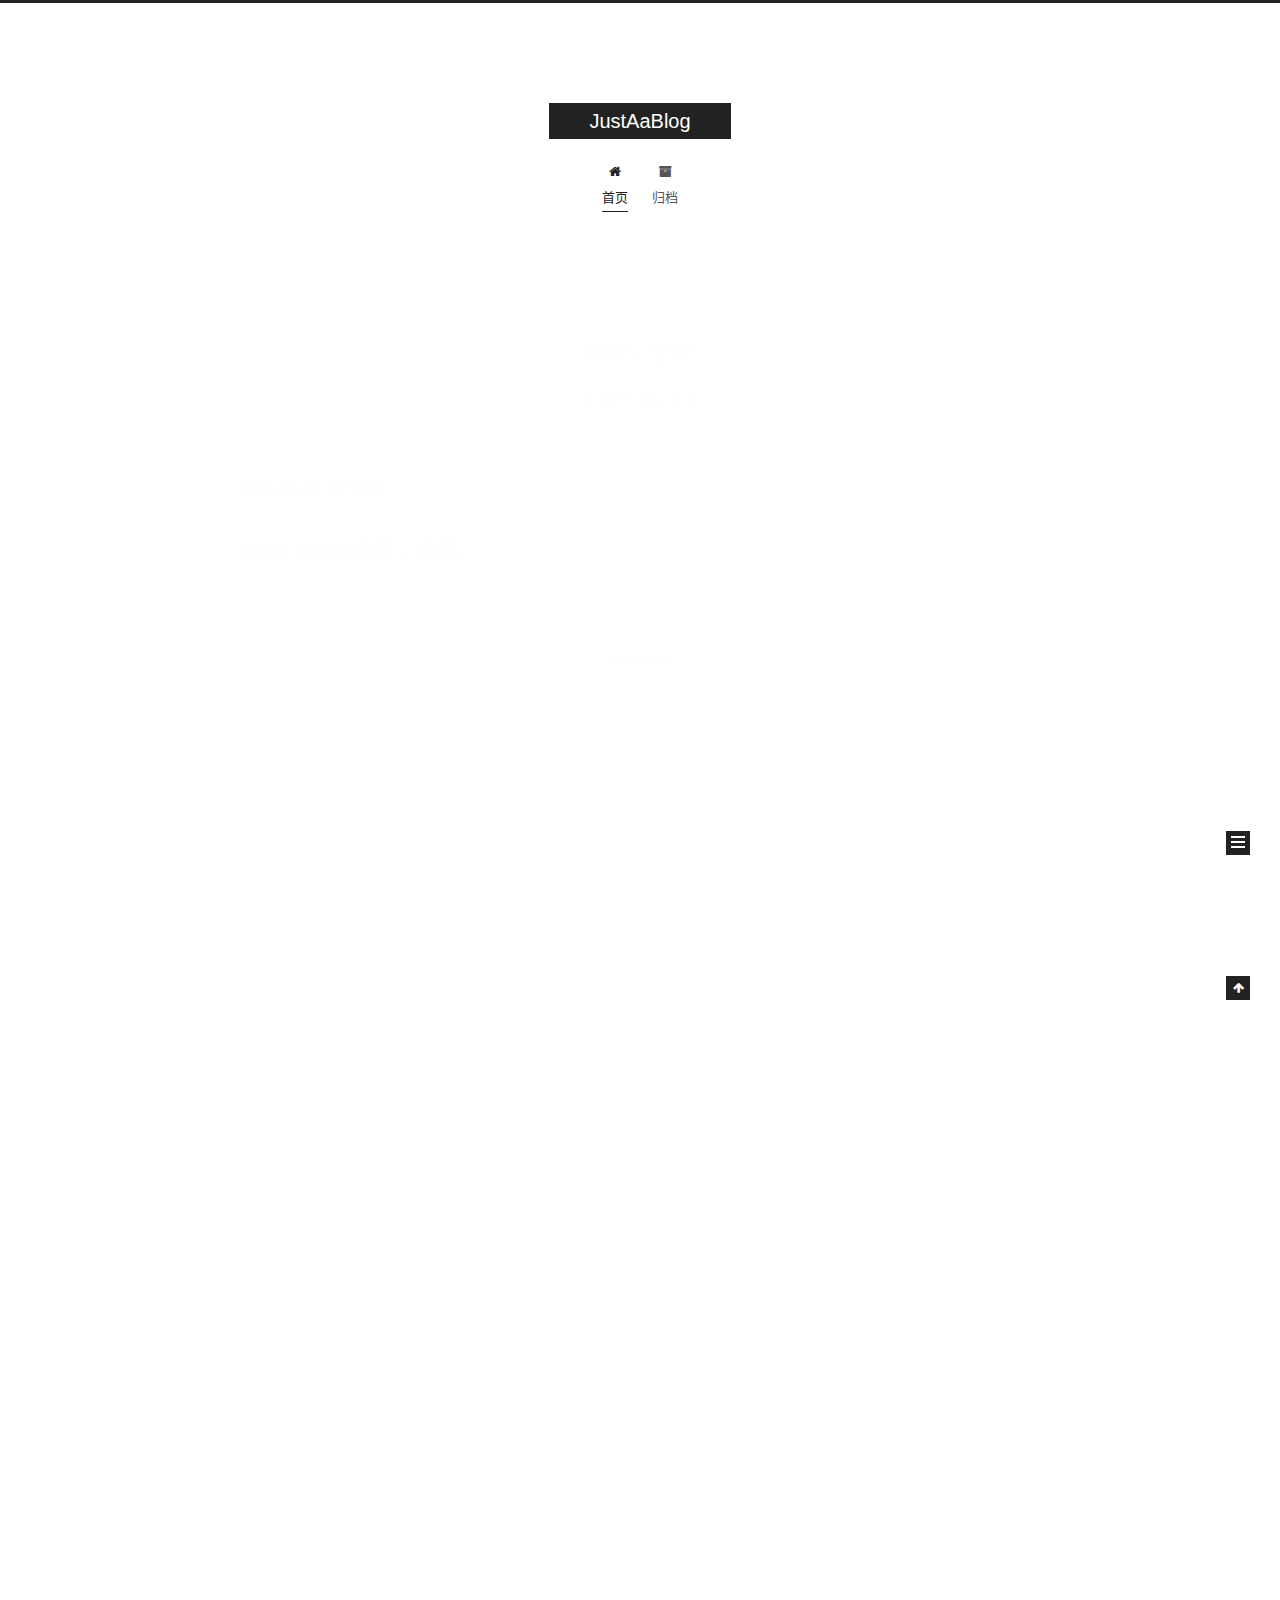
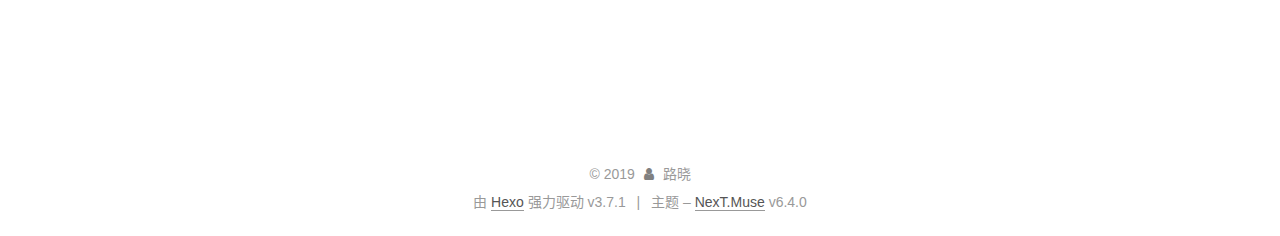
<file: index.html>
<!DOCTYPE html>












  


<html class="theme-next muse use-motion" lang="zh-CN">
<head>
  <meta charset="UTF-8"/>
<meta http-equiv="X-UA-Compatible" content="IE=edge" />
<meta name="viewport" content="width=device-width, initial-scale=1, maximum-scale=2"/>
<meta name="theme-color" content="#222">












<meta http-equiv="Cache-Control" content="no-transform" />
<meta http-equiv="Cache-Control" content="no-siteapp" />






















<link href="/lib/font-awesome/css/font-awesome.min.css?v=4.6.2" rel="stylesheet" type="text/css" />

<link href="/css/main.css?v=6.4.0" rel="stylesheet" type="text/css" />


  <link rel="apple-touch-icon" sizes="180x180" href="/images/apple-touch-icon-next.png?v=6.4.0">


  <link rel="icon" type="image/png" sizes="32x32" href="/images/favicon-32x32-next.png?v=6.4.0">


  <link rel="icon" type="image/png" sizes="16x16" href="/images/favicon-16x16-next.png?v=6.4.0">


  <link rel="mask-icon" href="/images/logo.svg?v=6.4.0" color="#222">









<script type="text/javascript" id="hexo.configurations">
  var NexT = window.NexT || {};
  var CONFIG = {
    root: '/',
    scheme: 'Muse',
    version: '6.4.0',
    sidebar: {"position":"left","display":"post","offset":12,"b2t":false,"scrollpercent":false,"onmobile":false},
    fancybox: false,
    fastclick: false,
    lazyload: false,
    tabs: true,
    motion: {"enable":true,"async":false,"transition":{"post_block":"fadeIn","post_header":"slideDownIn","post_body":"slideDownIn","coll_header":"slideLeftIn","sidebar":"slideUpIn"}},
    algolia: {
      applicationID: '',
      apiKey: '',
      indexName: '',
      hits: {"per_page":10},
      labels: {"input_placeholder":"Search for Posts","hits_empty":"We didn't find any results for the search: ${query}","hits_stats":"${hits} results found in ${time} ms"}
    }
  };
</script>


  




  <meta property="og:type" content="website">
<meta property="og:title" content="JustAaBlog">
<meta property="og:url" content="http://yoursite.com/index.html">
<meta property="og:site_name" content="JustAaBlog">
<meta property="og:locale" content="zh-CN">
<meta name="twitter:card" content="summary">
<meta name="twitter:title" content="JustAaBlog">






  <link rel="canonical" href="http://yoursite.com/"/>



<script type="text/javascript" id="page.configurations">
  CONFIG.page = {
    sidebar: "",
  };
</script>

  <title>JustAaBlog</title>
  









  <noscript>
  <style type="text/css">
    .use-motion .motion-element,
    .use-motion .brand,
    .use-motion .menu-item,
    .sidebar-inner,
    .use-motion .post-block,
    .use-motion .pagination,
    .use-motion .comments,
    .use-motion .post-header,
    .use-motion .post-body,
    .use-motion .collection-title { opacity: initial; }

    .use-motion .logo,
    .use-motion .site-title,
    .use-motion .site-subtitle {
      opacity: initial;
      top: initial;
    }

    .use-motion {
      .logo-line-before i { left: initial; }
      .logo-line-after i { right: initial; }
    }
  </style>
</noscript>

</head>

<body itemscope itemtype="http://schema.org/WebPage" lang="zh-CN">

  
  
    
  

  <div class="container sidebar-position-left 
  page-home">
    <div class="headband"></div>

    <header id="header" class="header" itemscope itemtype="http://schema.org/WPHeader">
      <div class="header-inner"><div class="site-brand-wrapper">
  <div class="site-meta ">
    

    <div class="custom-logo-site-title">
      <a href="/" class="brand" rel="start">
        <span class="logo-line-before"><i></i></span>
        <span class="site-title">JustAaBlog</span>
        <span class="logo-line-after"><i></i></span>
      </a>
    </div>
    
  </div>

  <div class="site-nav-toggle">
    <button aria-label="切换导航栏">
      <span class="btn-bar"></span>
      <span class="btn-bar"></span>
      <span class="btn-bar"></span>
    </button>
  </div>
</div>



<nav class="site-nav">
  
    <ul id="menu" class="menu">
      
        
        
        
          
          <li class="menu-item menu-item-home menu-item-active">
    <a href="/" rel="section">
      <i class="menu-item-icon fa fa-fw fa-home"></i> <br />首页</a>
  </li>
        
        
        
          
          <li class="menu-item menu-item-archives">
    <a href="/archives/" rel="section">
      <i class="menu-item-icon fa fa-fw fa-archive"></i> <br />归档</a>
  </li>

      
      
    </ul>
  

  
    

  

  
</nav>



  



</div>
    </header>

    


    <main id="main" class="main">
      <div class="main-inner">
        <div class="content-wrap">
          
          <div id="content" class="content">
            
  <section id="posts" class="posts-expand">
    
      

  

  
  
  

  

  <article class="post post-type-normal" itemscope itemtype="http://schema.org/Article">
  
  
  
  <div class="post-block">
    <link itemprop="mainEntityOfPage" href="http://yoursite.com/2018/08/25/你好，世界/">

    <span hidden itemprop="author" itemscope itemtype="http://schema.org/Person">
      <meta itemprop="name" content="路晓">
      <meta itemprop="description" content="">
      <meta itemprop="image" content="/images/avatar.gif">
    </span>

    <span hidden itemprop="publisher" itemscope itemtype="http://schema.org/Organization">
      <meta itemprop="name" content="JustAaBlog">
    </span>

    
      <header class="post-header">

        
        
          <h1 class="post-title" itemprop="name headline">
                
                <a class="post-title-link" href="/2018/08/25/你好，世界/" itemprop="url">
                  你好，世界
                </a>
              
            
          </h1>
        

        <div class="post-meta">
          <span class="post-time">

            
            
            

            
              <span class="post-meta-item-icon">
                <i class="fa fa-calendar-o"></i>
              </span>
              
                <span class="post-meta-item-text">发表于</span>
              

              
                
              

              <time title="创建时间：2018-08-25 16:29:29 / 修改时间：22:22:23" itemprop="dateCreated datePublished" datetime="2018-08-25T16:29:29+08:00">2018-08-25</time>
            

            
              

              
            
          </span>

          

          
            
          

          
          

          

          

          

        </div>
      </header>
    

    
    
    
    <div class="post-body" itemprop="articleBody">

      
      

      
        
          
            <p>2018-08-25 16:50:00</p>
<h2 id="Hello-World-你好，世界。"><a href="#Hello-World-你好，世界。" class="headerlink" title="Hello World.你好，世界。"></a>Hello World.你好，世界。</h2>
          
        
      
    </div>

    

    
    
    

    

    

    

    <footer class="post-footer">
      

      

      

      
      
        <div class="post-eof"></div>
      
    </footer>
  </div>
  
  
  
  </article>


    
      

  

  
  
  

  

  <article class="post post-type-normal" itemscope itemtype="http://schema.org/Article">
  
  
  
  <div class="post-block">
    <link itemprop="mainEntityOfPage" href="http://yoursite.com/2018/08/25/hello-world/">

    <span hidden itemprop="author" itemscope itemtype="http://schema.org/Person">
      <meta itemprop="name" content="路晓">
      <meta itemprop="description" content="">
      <meta itemprop="image" content="/images/avatar.gif">
    </span>

    <span hidden itemprop="publisher" itemscope itemtype="http://schema.org/Organization">
      <meta itemprop="name" content="JustAaBlog">
    </span>

    
      <header class="post-header">

        
        
          <h1 class="post-title" itemprop="name headline">
                
                <a class="post-title-link" href="/2018/08/25/hello-world/" itemprop="url">
                  Hello World
                </a>
              
            
          </h1>
        

        <div class="post-meta">
          <span class="post-time">

            
            
            

            
              <span class="post-meta-item-icon">
                <i class="fa fa-calendar-o"></i>
              </span>
              
                <span class="post-meta-item-text">发表于</span>
              

              
                
              

              <time title="创建时间：2018-08-25 15:48:28" itemprop="dateCreated datePublished" datetime="2018-08-25T15:48:28+08:00">2018-08-25</time>
            

            
          </span>

          

          
            
          

          
          

          

          

          

        </div>
      </header>
    

    
    
    
    <div class="post-body" itemprop="articleBody">

      
      

      
        
          
            <p>Welcome to <a href="https://hexo.io/" target="_blank" rel="noopener">Hexo</a>! This is your very first post. Check <a href="https://hexo.io/docs/" target="_blank" rel="noopener">documentation</a> for more info. If you get any problems when using Hexo, you can find the answer in <a href="https://hexo.io/docs/troubleshooting.html" target="_blank" rel="noopener">troubleshooting</a> or you can ask me on <a href="https://github.com/hexojs/hexo/issues" target="_blank" rel="noopener">GitHub</a>.</p>
<h2 id="Quick-Start"><a href="#Quick-Start" class="headerlink" title="Quick Start"></a>Quick Start</h2><h3 id="Create-a-new-post"><a href="#Create-a-new-post" class="headerlink" title="Create a new post"></a>Create a new post</h3><figure class="highlight bash"><table><tr><td class="gutter"><pre><span class="line">1</span><br></pre></td><td class="code"><pre><span class="line">$ hexo new <span class="string">"My New Post"</span></span><br></pre></td></tr></table></figure>
<p>More info: <a href="https://hexo.io/docs/writing.html" target="_blank" rel="noopener">Writing</a></p>
<h3 id="Run-server"><a href="#Run-server" class="headerlink" title="Run server"></a>Run server</h3><figure class="highlight bash"><table><tr><td class="gutter"><pre><span class="line">1</span><br></pre></td><td class="code"><pre><span class="line">$ hexo server</span><br></pre></td></tr></table></figure>
<p>More info: <a href="https://hexo.io/docs/server.html" target="_blank" rel="noopener">Server</a></p>
<h3 id="Generate-static-files"><a href="#Generate-static-files" class="headerlink" title="Generate static files"></a>Generate static files</h3><figure class="highlight bash"><table><tr><td class="gutter"><pre><span class="line">1</span><br></pre></td><td class="code"><pre><span class="line">$ hexo generate</span><br></pre></td></tr></table></figure>
<p>More info: <a href="https://hexo.io/docs/generating.html" target="_blank" rel="noopener">Generating</a></p>
<h3 id="Deploy-to-remote-sites"><a href="#Deploy-to-remote-sites" class="headerlink" title="Deploy to remote sites"></a>Deploy to remote sites</h3><figure class="highlight bash"><table><tr><td class="gutter"><pre><span class="line">1</span><br></pre></td><td class="code"><pre><span class="line">$ hexo deploy</span><br></pre></td></tr></table></figure>
<p>More info: <a href="https://hexo.io/docs/deployment.html" target="_blank" rel="noopener">Deployment</a></p>

          
        
      
    </div>

    

    
    
    

    

    

    

    <footer class="post-footer">
      

      

      

      
      
        <div class="post-eof"></div>
      
    </footer>
  </div>
  
  
  
  </article>


    
  </section>

  


          </div>
          

        </div>
        
          
  
  <div class="sidebar-toggle">
    <div class="sidebar-toggle-line-wrap">
      <span class="sidebar-toggle-line sidebar-toggle-line-first"></span>
      <span class="sidebar-toggle-line sidebar-toggle-line-middle"></span>
      <span class="sidebar-toggle-line sidebar-toggle-line-last"></span>
    </div>
  </div>

  <aside id="sidebar" class="sidebar">
    
    <div class="sidebar-inner">

      

      

      <section class="site-overview-wrap sidebar-panel sidebar-panel-active">
        <div class="site-overview">
          <div class="site-author motion-element" itemprop="author" itemscope itemtype="http://schema.org/Person">
            
              <p class="site-author-name" itemprop="name">路晓</p>
              <p class="site-description motion-element" itemprop="description"></p>
          </div>

          
            <nav class="site-state motion-element">
              
                <div class="site-state-item site-state-posts">
                
                  <a href="/archives/">
                
                    <span class="site-state-item-count">2</span>
                    <span class="site-state-item-name">日志</span>
                  </a>
                </div>
              

              

              
            </nav>
          

          

          

          
          

          
          

          
            
          
          

        </div>
      </section>

      

      

    </div>
  </aside>


        
      </div>
    </main>

    <footer id="footer" class="footer">
      <div class="footer-inner">
        <div class="copyright">&copy; <span itemprop="copyrightYear">2019</span>
  <span class="with-love" id="animate">
    <i class="fa fa-user"></i>
  </span>
  <span class="author" itemprop="copyrightHolder">路晓</span>

  

  
</div>




  <div class="powered-by">由 <a class="theme-link" target="_blank" href="https://hexo.io">Hexo</a> 强力驱动 v3.7.1</div>



  <span class="post-meta-divider">|</span>



  <div class="theme-info">主题 – <a class="theme-link" target="_blank" href="https://theme-next.org">NexT.Muse</a> v6.4.0</div>




        








        
      </div>
    </footer>

    
      <div class="back-to-top">
        <i class="fa fa-arrow-up"></i>
        
      </div>
    

    
	
    

    
  </div>

  

<script type="text/javascript">
  if (Object.prototype.toString.call(window.Promise) !== '[object Function]') {
    window.Promise = null;
  }
</script>


























  
  
    <script type="text/javascript" src="/lib/jquery/index.js?v=2.1.3"></script>
  

  
  
    <script type="text/javascript" src="/lib/velocity/velocity.min.js?v=1.2.1"></script>
  

  
  
    <script type="text/javascript" src="/lib/velocity/velocity.ui.min.js?v=1.2.1"></script>
  


  


  <script type="text/javascript" src="/js/src/utils.js?v=6.4.0"></script>

  <script type="text/javascript" src="/js/src/motion.js?v=6.4.0"></script>



  
  

  

  


  <script type="text/javascript" src="/js/src/bootstrap.js?v=6.4.0"></script>



  



  










  





  

  

  

  

  
  

  

  

  

  

  

</body>
</html>
</file>
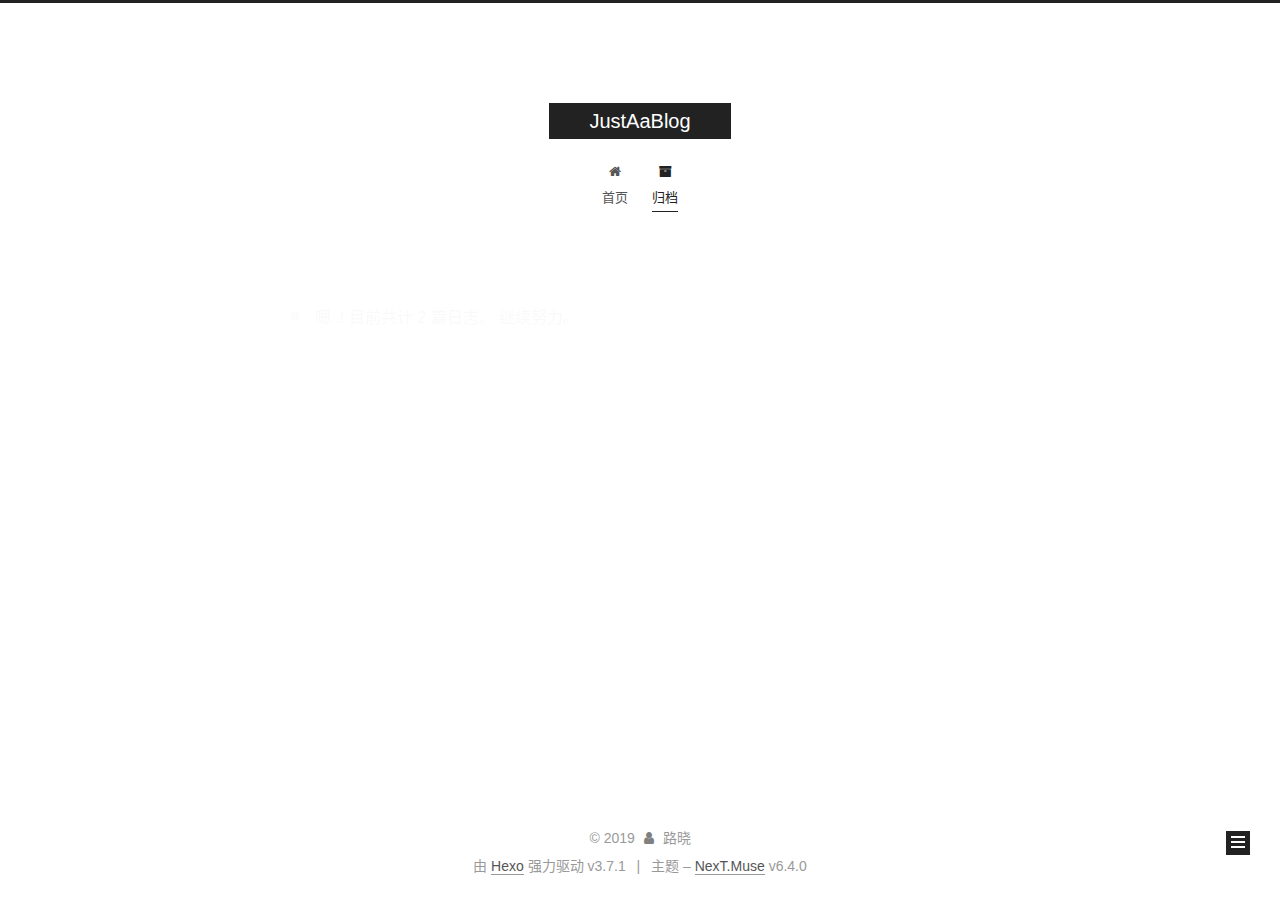
<file: archives/index.html>
<!DOCTYPE html>












  


<html class="theme-next muse use-motion" lang="zh-CN">
<head>
  <meta charset="UTF-8"/>
<meta http-equiv="X-UA-Compatible" content="IE=edge" />
<meta name="viewport" content="width=device-width, initial-scale=1, maximum-scale=2"/>
<meta name="theme-color" content="#222">












<meta http-equiv="Cache-Control" content="no-transform" />
<meta http-equiv="Cache-Control" content="no-siteapp" />






















<link href="/lib/font-awesome/css/font-awesome.min.css?v=4.6.2" rel="stylesheet" type="text/css" />

<link href="/css/main.css?v=6.4.0" rel="stylesheet" type="text/css" />


  <link rel="apple-touch-icon" sizes="180x180" href="/images/apple-touch-icon-next.png?v=6.4.0">


  <link rel="icon" type="image/png" sizes="32x32" href="/images/favicon-32x32-next.png?v=6.4.0">


  <link rel="icon" type="image/png" sizes="16x16" href="/images/favicon-16x16-next.png?v=6.4.0">


  <link rel="mask-icon" href="/images/logo.svg?v=6.4.0" color="#222">









<script type="text/javascript" id="hexo.configurations">
  var NexT = window.NexT || {};
  var CONFIG = {
    root: '/',
    scheme: 'Muse',
    version: '6.4.0',
    sidebar: {"position":"left","display":"post","offset":12,"b2t":false,"scrollpercent":false,"onmobile":false},
    fancybox: false,
    fastclick: false,
    lazyload: false,
    tabs: true,
    motion: {"enable":true,"async":false,"transition":{"post_block":"fadeIn","post_header":"slideDownIn","post_body":"slideDownIn","coll_header":"slideLeftIn","sidebar":"slideUpIn"}},
    algolia: {
      applicationID: '',
      apiKey: '',
      indexName: '',
      hits: {"per_page":10},
      labels: {"input_placeholder":"Search for Posts","hits_empty":"We didn't find any results for the search: ${query}","hits_stats":"${hits} results found in ${time} ms"}
    }
  };
</script>


  




  <meta property="og:type" content="website">
<meta property="og:title" content="JustAaBlog">
<meta property="og:url" content="http://yoursite.com/archives/index.html">
<meta property="og:site_name" content="JustAaBlog">
<meta property="og:locale" content="zh-CN">
<meta name="twitter:card" content="summary">
<meta name="twitter:title" content="JustAaBlog">






  <link rel="canonical" href="http://yoursite.com/archives/"/>



<script type="text/javascript" id="page.configurations">
  CONFIG.page = {
    sidebar: "",
  };
</script>

  <title>归档 | JustAaBlog</title>
  









  <noscript>
  <style type="text/css">
    .use-motion .motion-element,
    .use-motion .brand,
    .use-motion .menu-item,
    .sidebar-inner,
    .use-motion .post-block,
    .use-motion .pagination,
    .use-motion .comments,
    .use-motion .post-header,
    .use-motion .post-body,
    .use-motion .collection-title { opacity: initial; }

    .use-motion .logo,
    .use-motion .site-title,
    .use-motion .site-subtitle {
      opacity: initial;
      top: initial;
    }

    .use-motion {
      .logo-line-before i { left: initial; }
      .logo-line-after i { right: initial; }
    }
  </style>
</noscript>

</head>

<body itemscope itemtype="http://schema.org/WebPage" lang="zh-CN">

  
  
    
  

  <div class="container sidebar-position-left page-archive">
    <div class="headband"></div>

    <header id="header" class="header" itemscope itemtype="http://schema.org/WPHeader">
      <div class="header-inner"><div class="site-brand-wrapper">
  <div class="site-meta ">
    

    <div class="custom-logo-site-title">
      <a href="/" class="brand" rel="start">
        <span class="logo-line-before"><i></i></span>
        <span class="site-title">JustAaBlog</span>
        <span class="logo-line-after"><i></i></span>
      </a>
    </div>
    
  </div>

  <div class="site-nav-toggle">
    <button aria-label="切换导航栏">
      <span class="btn-bar"></span>
      <span class="btn-bar"></span>
      <span class="btn-bar"></span>
    </button>
  </div>
</div>



<nav class="site-nav">
  
    <ul id="menu" class="menu">
      
        
        
        
          
          <li class="menu-item menu-item-home">
    <a href="/" rel="section">
      <i class="menu-item-icon fa fa-fw fa-home"></i> <br />首页</a>
  </li>
        
        
        
          
          <li class="menu-item menu-item-archives menu-item-active">
    <a href="/archives/" rel="section">
      <i class="menu-item-icon fa fa-fw fa-archive"></i> <br />归档</a>
  </li>

      
      
    </ul>
  

  
    

    
    
      
      
    
      
      
    
    

  


  

  
</nav>



  



</div>
    </header>

    


    <main id="main" class="main">
      <div class="main-inner">
        <div class="content-wrap">
          
          <div id="content" class="content">
            

  
  
  
  <div class="post-block archive">
    <div id="posts" class="posts-collapse">
      <span class="archive-move-on"></span>

      
      <span class="archive-page-counter">
        
        
        
          
        
        嗯..! 目前共计 2 篇日志。 继续努力。
      </span>
      

      

        
        
        

        
          
          <div class="collection-title">
            <h1 class="archive-year" id="archive-year-2018">2018</h1>
          </div>
        
        

        

  <article class="post post-type-normal" itemscope itemtype="http://schema.org/Article">
    <header class="post-header">

      <h2 class="post-title">
        
            <a class="post-title-link" href="/2018/08/25/你好，世界/" itemprop="url">
              
                <span itemprop="name">你好，世界</span>
              
            </a>
        
      </h2>

      <div class="post-meta">
        <time class="post-time" itemprop="dateCreated"
              datetime="2018-08-25T16:29:29+08:00"
              content="2018-08-25" >
          08-25
        </time>
      </div>

    </header>
  </article>



      

        
        
        

        
        

        

  <article class="post post-type-normal" itemscope itemtype="http://schema.org/Article">
    <header class="post-header">

      <h2 class="post-title">
        
            <a class="post-title-link" href="/2018/08/25/hello-world/" itemprop="url">
              
                <span itemprop="name">Hello World</span>
              
            </a>
        
      </h2>

      <div class="post-meta">
        <time class="post-time" itemprop="dateCreated"
              datetime="2018-08-25T15:48:28+08:00"
              content="2018-08-25" >
          08-25
        </time>
      </div>

    </header>
  </article>



      

    </div>
  </div>
  
  
  

  



          </div>
          

        </div>
        
          
  
  <div class="sidebar-toggle">
    <div class="sidebar-toggle-line-wrap">
      <span class="sidebar-toggle-line sidebar-toggle-line-first"></span>
      <span class="sidebar-toggle-line sidebar-toggle-line-middle"></span>
      <span class="sidebar-toggle-line sidebar-toggle-line-last"></span>
    </div>
  </div>

  <aside id="sidebar" class="sidebar">
    
    <div class="sidebar-inner">

      

      

      <section class="site-overview-wrap sidebar-panel sidebar-panel-active">
        <div class="site-overview">
          <div class="site-author motion-element" itemprop="author" itemscope itemtype="http://schema.org/Person">
            
              <p class="site-author-name" itemprop="name">路晓</p>
              <p class="site-description motion-element" itemprop="description"></p>
          </div>

          
            <nav class="site-state motion-element">
              
                <div class="site-state-item site-state-posts">
                
                  <a href="/archives/">
                
                    <span class="site-state-item-count">2</span>
                    <span class="site-state-item-name">日志</span>
                  </a>
                </div>
              

              

              
            </nav>
          

          

          

          
          

          
          

          
            
          
          

        </div>
      </section>

      

      

    </div>
  </aside>


        
      </div>
    </main>

    <footer id="footer" class="footer">
      <div class="footer-inner">
        <div class="copyright">&copy; <span itemprop="copyrightYear">2019</span>
  <span class="with-love" id="animate">
    <i class="fa fa-user"></i>
  </span>
  <span class="author" itemprop="copyrightHolder">路晓</span>

  

  
</div>




  <div class="powered-by">由 <a class="theme-link" target="_blank" href="https://hexo.io">Hexo</a> 强力驱动 v3.7.1</div>



  <span class="post-meta-divider">|</span>



  <div class="theme-info">主题 – <a class="theme-link" target="_blank" href="https://theme-next.org">NexT.Muse</a> v6.4.0</div>




        








        
      </div>
    </footer>

    
      <div class="back-to-top">
        <i class="fa fa-arrow-up"></i>
        
      </div>
    

    
	
    

    
  </div>

  

<script type="text/javascript">
  if (Object.prototype.toString.call(window.Promise) !== '[object Function]') {
    window.Promise = null;
  }
</script>


























  
  
    <script type="text/javascript" src="/lib/jquery/index.js?v=2.1.3"></script>
  

  
  
    <script type="text/javascript" src="/lib/velocity/velocity.min.js?v=1.2.1"></script>
  

  
  
    <script type="text/javascript" src="/lib/velocity/velocity.ui.min.js?v=1.2.1"></script>
  


  


  <script type="text/javascript" src="/js/src/utils.js?v=6.4.0"></script>

  <script type="text/javascript" src="/js/src/motion.js?v=6.4.0"></script>



  
  

  

  


  <script type="text/javascript" src="/js/src/bootstrap.js?v=6.4.0"></script>



  



  










  





  

  

  

  

  
  

  

  

  

  

  

</body>
</html>
</file>
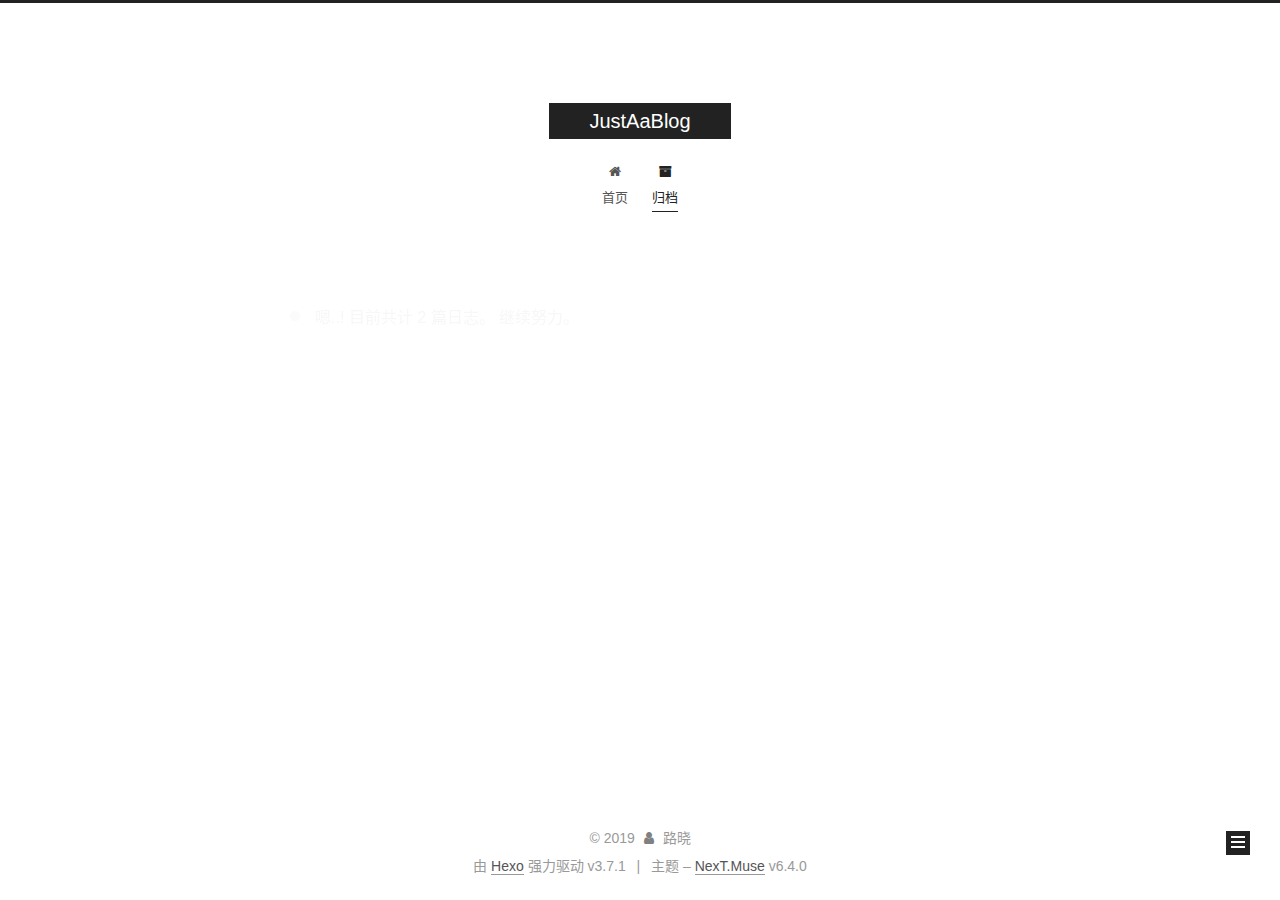
<file: archives/2018/index.html>
<!DOCTYPE html>












  


<html class="theme-next muse use-motion" lang="zh-CN">
<head>
  <meta charset="UTF-8"/>
<meta http-equiv="X-UA-Compatible" content="IE=edge" />
<meta name="viewport" content="width=device-width, initial-scale=1, maximum-scale=2"/>
<meta name="theme-color" content="#222">












<meta http-equiv="Cache-Control" content="no-transform" />
<meta http-equiv="Cache-Control" content="no-siteapp" />






















<link href="/lib/font-awesome/css/font-awesome.min.css?v=4.6.2" rel="stylesheet" type="text/css" />

<link href="/css/main.css?v=6.4.0" rel="stylesheet" type="text/css" />


  <link rel="apple-touch-icon" sizes="180x180" href="/images/apple-touch-icon-next.png?v=6.4.0">


  <link rel="icon" type="image/png" sizes="32x32" href="/images/favicon-32x32-next.png?v=6.4.0">


  <link rel="icon" type="image/png" sizes="16x16" href="/images/favicon-16x16-next.png?v=6.4.0">


  <link rel="mask-icon" href="/images/logo.svg?v=6.4.0" color="#222">









<script type="text/javascript" id="hexo.configurations">
  var NexT = window.NexT || {};
  var CONFIG = {
    root: '/',
    scheme: 'Muse',
    version: '6.4.0',
    sidebar: {"position":"left","display":"post","offset":12,"b2t":false,"scrollpercent":false,"onmobile":false},
    fancybox: false,
    fastclick: false,
    lazyload: false,
    tabs: true,
    motion: {"enable":true,"async":false,"transition":{"post_block":"fadeIn","post_header":"slideDownIn","post_body":"slideDownIn","coll_header":"slideLeftIn","sidebar":"slideUpIn"}},
    algolia: {
      applicationID: '',
      apiKey: '',
      indexName: '',
      hits: {"per_page":10},
      labels: {"input_placeholder":"Search for Posts","hits_empty":"We didn't find any results for the search: ${query}","hits_stats":"${hits} results found in ${time} ms"}
    }
  };
</script>


  




  <meta property="og:type" content="website">
<meta property="og:title" content="JustAaBlog">
<meta property="og:url" content="http://yoursite.com/archives/2018/index.html">
<meta property="og:site_name" content="JustAaBlog">
<meta property="og:locale" content="zh-CN">
<meta name="twitter:card" content="summary">
<meta name="twitter:title" content="JustAaBlog">






  <link rel="canonical" href="http://yoursite.com/archives/2018/"/>



<script type="text/javascript" id="page.configurations">
  CONFIG.page = {
    sidebar: "",
  };
</script>

  <title>归档 | JustAaBlog</title>
  









  <noscript>
  <style type="text/css">
    .use-motion .motion-element,
    .use-motion .brand,
    .use-motion .menu-item,
    .sidebar-inner,
    .use-motion .post-block,
    .use-motion .pagination,
    .use-motion .comments,
    .use-motion .post-header,
    .use-motion .post-body,
    .use-motion .collection-title { opacity: initial; }

    .use-motion .logo,
    .use-motion .site-title,
    .use-motion .site-subtitle {
      opacity: initial;
      top: initial;
    }

    .use-motion {
      .logo-line-before i { left: initial; }
      .logo-line-after i { right: initial; }
    }
  </style>
</noscript>

</head>

<body itemscope itemtype="http://schema.org/WebPage" lang="zh-CN">

  
  
    
  

  <div class="container sidebar-position-left page-archive">
    <div class="headband"></div>

    <header id="header" class="header" itemscope itemtype="http://schema.org/WPHeader">
      <div class="header-inner"><div class="site-brand-wrapper">
  <div class="site-meta ">
    

    <div class="custom-logo-site-title">
      <a href="/" class="brand" rel="start">
        <span class="logo-line-before"><i></i></span>
        <span class="site-title">JustAaBlog</span>
        <span class="logo-line-after"><i></i></span>
      </a>
    </div>
    
  </div>

  <div class="site-nav-toggle">
    <button aria-label="切换导航栏">
      <span class="btn-bar"></span>
      <span class="btn-bar"></span>
      <span class="btn-bar"></span>
    </button>
  </div>
</div>



<nav class="site-nav">
  
    <ul id="menu" class="menu">
      
        
        
        
          
          <li class="menu-item menu-item-home">
    <a href="/" rel="section">
      <i class="menu-item-icon fa fa-fw fa-home"></i> <br />首页</a>
  </li>
        
        
        
          
          <li class="menu-item menu-item-archives menu-item-active">
    <a href="/archives/" rel="section">
      <i class="menu-item-icon fa fa-fw fa-archive"></i> <br />归档</a>
  </li>

      
      
    </ul>
  

  
    

    
    
      
      
    
      
      
    
    

  


  

  
</nav>



  



</div>
    </header>

    


    <main id="main" class="main">
      <div class="main-inner">
        <div class="content-wrap">
          
          <div id="content" class="content">
            

  
  
  
  <div class="post-block archive">
    <div id="posts" class="posts-collapse">
      <span class="archive-move-on"></span>

      
      <span class="archive-page-counter">
        
        
        
          
        
        嗯..! 目前共计 2 篇日志。 继续努力。
      </span>
      

      

        
        
        

        
          
          <div class="collection-title">
            <h1 class="archive-year" id="archive-year-2018">2018</h1>
          </div>
        
        

        

  <article class="post post-type-normal" itemscope itemtype="http://schema.org/Article">
    <header class="post-header">

      <h2 class="post-title">
        
            <a class="post-title-link" href="/2018/08/25/你好，世界/" itemprop="url">
              
                <span itemprop="name">你好，世界</span>
              
            </a>
        
      </h2>

      <div class="post-meta">
        <time class="post-time" itemprop="dateCreated"
              datetime="2018-08-25T16:29:29+08:00"
              content="2018-08-25" >
          08-25
        </time>
      </div>

    </header>
  </article>



      

        
        
        

        
        

        

  <article class="post post-type-normal" itemscope itemtype="http://schema.org/Article">
    <header class="post-header">

      <h2 class="post-title">
        
            <a class="post-title-link" href="/2018/08/25/hello-world/" itemprop="url">
              
                <span itemprop="name">Hello World</span>
              
            </a>
        
      </h2>

      <div class="post-meta">
        <time class="post-time" itemprop="dateCreated"
              datetime="2018-08-25T15:48:28+08:00"
              content="2018-08-25" >
          08-25
        </time>
      </div>

    </header>
  </article>



      

    </div>
  </div>
  
  
  

  



          </div>
          

        </div>
        
          
  
  <div class="sidebar-toggle">
    <div class="sidebar-toggle-line-wrap">
      <span class="sidebar-toggle-line sidebar-toggle-line-first"></span>
      <span class="sidebar-toggle-line sidebar-toggle-line-middle"></span>
      <span class="sidebar-toggle-line sidebar-toggle-line-last"></span>
    </div>
  </div>

  <aside id="sidebar" class="sidebar">
    
    <div class="sidebar-inner">

      

      

      <section class="site-overview-wrap sidebar-panel sidebar-panel-active">
        <div class="site-overview">
          <div class="site-author motion-element" itemprop="author" itemscope itemtype="http://schema.org/Person">
            
              <p class="site-author-name" itemprop="name">路晓</p>
              <p class="site-description motion-element" itemprop="description"></p>
          </div>

          
            <nav class="site-state motion-element">
              
                <div class="site-state-item site-state-posts">
                
                  <a href="/archives/">
                
                    <span class="site-state-item-count">2</span>
                    <span class="site-state-item-name">日志</span>
                  </a>
                </div>
              

              

              
            </nav>
          

          

          

          
          

          
          

          
            
          
          

        </div>
      </section>

      

      

    </div>
  </aside>


        
      </div>
    </main>

    <footer id="footer" class="footer">
      <div class="footer-inner">
        <div class="copyright">&copy; <span itemprop="copyrightYear">2019</span>
  <span class="with-love" id="animate">
    <i class="fa fa-user"></i>
  </span>
  <span class="author" itemprop="copyrightHolder">路晓</span>

  

  
</div>




  <div class="powered-by">由 <a class="theme-link" target="_blank" href="https://hexo.io">Hexo</a> 强力驱动 v3.7.1</div>



  <span class="post-meta-divider">|</span>



  <div class="theme-info">主题 – <a class="theme-link" target="_blank" href="https://theme-next.org">NexT.Muse</a> v6.4.0</div>




        








        
      </div>
    </footer>

    
      <div class="back-to-top">
        <i class="fa fa-arrow-up"></i>
        
      </div>
    

    
	
    

    
  </div>

  

<script type="text/javascript">
  if (Object.prototype.toString.call(window.Promise) !== '[object Function]') {
    window.Promise = null;
  }
</script>


























  
  
    <script type="text/javascript" src="/lib/jquery/index.js?v=2.1.3"></script>
  

  
  
    <script type="text/javascript" src="/lib/velocity/velocity.min.js?v=1.2.1"></script>
  

  
  
    <script type="text/javascript" src="/lib/velocity/velocity.ui.min.js?v=1.2.1"></script>
  


  


  <script type="text/javascript" src="/js/src/utils.js?v=6.4.0"></script>

  <script type="text/javascript" src="/js/src/motion.js?v=6.4.0"></script>



  
  

  

  


  <script type="text/javascript" src="/js/src/bootstrap.js?v=6.4.0"></script>



  



  










  





  

  

  

  

  
  

  

  

  

  

  

</body>
</html>
</file>
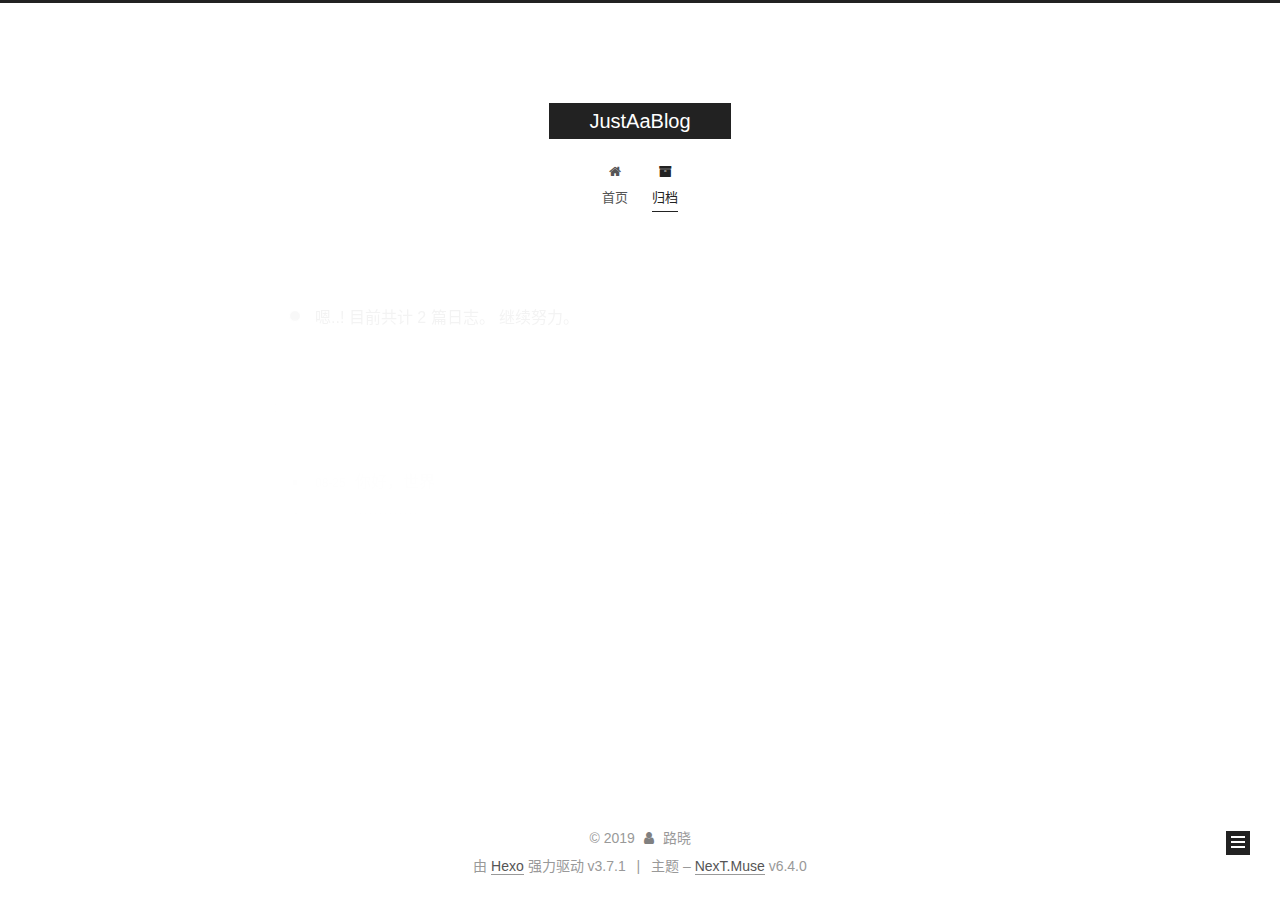
<file: archives/2018/08/index.html>
<!DOCTYPE html>












  


<html class="theme-next muse use-motion" lang="zh-CN">
<head>
  <meta charset="UTF-8"/>
<meta http-equiv="X-UA-Compatible" content="IE=edge" />
<meta name="viewport" content="width=device-width, initial-scale=1, maximum-scale=2"/>
<meta name="theme-color" content="#222">












<meta http-equiv="Cache-Control" content="no-transform" />
<meta http-equiv="Cache-Control" content="no-siteapp" />






















<link href="/lib/font-awesome/css/font-awesome.min.css?v=4.6.2" rel="stylesheet" type="text/css" />

<link href="/css/main.css?v=6.4.0" rel="stylesheet" type="text/css" />


  <link rel="apple-touch-icon" sizes="180x180" href="/images/apple-touch-icon-next.png?v=6.4.0">


  <link rel="icon" type="image/png" sizes="32x32" href="/images/favicon-32x32-next.png?v=6.4.0">


  <link rel="icon" type="image/png" sizes="16x16" href="/images/favicon-16x16-next.png?v=6.4.0">


  <link rel="mask-icon" href="/images/logo.svg?v=6.4.0" color="#222">









<script type="text/javascript" id="hexo.configurations">
  var NexT = window.NexT || {};
  var CONFIG = {
    root: '/',
    scheme: 'Muse',
    version: '6.4.0',
    sidebar: {"position":"left","display":"post","offset":12,"b2t":false,"scrollpercent":false,"onmobile":false},
    fancybox: false,
    fastclick: false,
    lazyload: false,
    tabs: true,
    motion: {"enable":true,"async":false,"transition":{"post_block":"fadeIn","post_header":"slideDownIn","post_body":"slideDownIn","coll_header":"slideLeftIn","sidebar":"slideUpIn"}},
    algolia: {
      applicationID: '',
      apiKey: '',
      indexName: '',
      hits: {"per_page":10},
      labels: {"input_placeholder":"Search for Posts","hits_empty":"We didn't find any results for the search: ${query}","hits_stats":"${hits} results found in ${time} ms"}
    }
  };
</script>


  




  <meta property="og:type" content="website">
<meta property="og:title" content="JustAaBlog">
<meta property="og:url" content="http://yoursite.com/archives/2018/08/index.html">
<meta property="og:site_name" content="JustAaBlog">
<meta property="og:locale" content="zh-CN">
<meta name="twitter:card" content="summary">
<meta name="twitter:title" content="JustAaBlog">






  <link rel="canonical" href="http://yoursite.com/archives/2018/08/"/>



<script type="text/javascript" id="page.configurations">
  CONFIG.page = {
    sidebar: "",
  };
</script>

  <title>归档 | JustAaBlog</title>
  









  <noscript>
  <style type="text/css">
    .use-motion .motion-element,
    .use-motion .brand,
    .use-motion .menu-item,
    .sidebar-inner,
    .use-motion .post-block,
    .use-motion .pagination,
    .use-motion .comments,
    .use-motion .post-header,
    .use-motion .post-body,
    .use-motion .collection-title { opacity: initial; }

    .use-motion .logo,
    .use-motion .site-title,
    .use-motion .site-subtitle {
      opacity: initial;
      top: initial;
    }

    .use-motion {
      .logo-line-before i { left: initial; }
      .logo-line-after i { right: initial; }
    }
  </style>
</noscript>

</head>

<body itemscope itemtype="http://schema.org/WebPage" lang="zh-CN">

  
  
    
  

  <div class="container sidebar-position-left page-archive">
    <div class="headband"></div>

    <header id="header" class="header" itemscope itemtype="http://schema.org/WPHeader">
      <div class="header-inner"><div class="site-brand-wrapper">
  <div class="site-meta ">
    

    <div class="custom-logo-site-title">
      <a href="/" class="brand" rel="start">
        <span class="logo-line-before"><i></i></span>
        <span class="site-title">JustAaBlog</span>
        <span class="logo-line-after"><i></i></span>
      </a>
    </div>
    
  </div>

  <div class="site-nav-toggle">
    <button aria-label="切换导航栏">
      <span class="btn-bar"></span>
      <span class="btn-bar"></span>
      <span class="btn-bar"></span>
    </button>
  </div>
</div>



<nav class="site-nav">
  
    <ul id="menu" class="menu">
      
        
        
        
          
          <li class="menu-item menu-item-home">
    <a href="/" rel="section">
      <i class="menu-item-icon fa fa-fw fa-home"></i> <br />首页</a>
  </li>
        
        
        
          
          <li class="menu-item menu-item-archives menu-item-active">
    <a href="/archives/" rel="section">
      <i class="menu-item-icon fa fa-fw fa-archive"></i> <br />归档</a>
  </li>

      
      
    </ul>
  

  
    

    
    
      
      
    
      
      
    
    

  


  

  
</nav>



  



</div>
    </header>

    


    <main id="main" class="main">
      <div class="main-inner">
        <div class="content-wrap">
          
          <div id="content" class="content">
            

  
  
  
  <div class="post-block archive">
    <div id="posts" class="posts-collapse">
      <span class="archive-move-on"></span>

      
      <span class="archive-page-counter">
        
        
        
          
        
        嗯..! 目前共计 2 篇日志。 继续努力。
      </span>
      

      

        
        
        

        
          
          <div class="collection-title">
            <h1 class="archive-year" id="archive-year-2018">2018</h1>
          </div>
        
        

        

  <article class="post post-type-normal" itemscope itemtype="http://schema.org/Article">
    <header class="post-header">

      <h2 class="post-title">
        
            <a class="post-title-link" href="/2018/08/25/你好，世界/" itemprop="url">
              
                <span itemprop="name">你好，世界</span>
              
            </a>
        
      </h2>

      <div class="post-meta">
        <time class="post-time" itemprop="dateCreated"
              datetime="2018-08-25T16:29:29+08:00"
              content="2018-08-25" >
          08-25
        </time>
      </div>

    </header>
  </article>



      

        
        
        

        
        

        

  <article class="post post-type-normal" itemscope itemtype="http://schema.org/Article">
    <header class="post-header">

      <h2 class="post-title">
        
            <a class="post-title-link" href="/2018/08/25/hello-world/" itemprop="url">
              
                <span itemprop="name">Hello World</span>
              
            </a>
        
      </h2>

      <div class="post-meta">
        <time class="post-time" itemprop="dateCreated"
              datetime="2018-08-25T15:48:28+08:00"
              content="2018-08-25" >
          08-25
        </time>
      </div>

    </header>
  </article>



      

    </div>
  </div>
  
  
  

  



          </div>
          

        </div>
        
          
  
  <div class="sidebar-toggle">
    <div class="sidebar-toggle-line-wrap">
      <span class="sidebar-toggle-line sidebar-toggle-line-first"></span>
      <span class="sidebar-toggle-line sidebar-toggle-line-middle"></span>
      <span class="sidebar-toggle-line sidebar-toggle-line-last"></span>
    </div>
  </div>

  <aside id="sidebar" class="sidebar">
    
    <div class="sidebar-inner">

      

      

      <section class="site-overview-wrap sidebar-panel sidebar-panel-active">
        <div class="site-overview">
          <div class="site-author motion-element" itemprop="author" itemscope itemtype="http://schema.org/Person">
            
              <p class="site-author-name" itemprop="name">路晓</p>
              <p class="site-description motion-element" itemprop="description"></p>
          </div>

          
            <nav class="site-state motion-element">
              
                <div class="site-state-item site-state-posts">
                
                  <a href="/archives/">
                
                    <span class="site-state-item-count">2</span>
                    <span class="site-state-item-name">日志</span>
                  </a>
                </div>
              

              

              
            </nav>
          

          

          

          
          

          
          

          
            
          
          

        </div>
      </section>

      

      

    </div>
  </aside>


        
      </div>
    </main>

    <footer id="footer" class="footer">
      <div class="footer-inner">
        <div class="copyright">&copy; <span itemprop="copyrightYear">2019</span>
  <span class="with-love" id="animate">
    <i class="fa fa-user"></i>
  </span>
  <span class="author" itemprop="copyrightHolder">路晓</span>

  

  
</div>




  <div class="powered-by">由 <a class="theme-link" target="_blank" href="https://hexo.io">Hexo</a> 强力驱动 v3.7.1</div>



  <span class="post-meta-divider">|</span>



  <div class="theme-info">主题 – <a class="theme-link" target="_blank" href="https://theme-next.org">NexT.Muse</a> v6.4.0</div>




        








        
      </div>
    </footer>

    
      <div class="back-to-top">
        <i class="fa fa-arrow-up"></i>
        
      </div>
    

    
	
    

    
  </div>

  

<script type="text/javascript">
  if (Object.prototype.toString.call(window.Promise) !== '[object Function]') {
    window.Promise = null;
  }
</script>


























  
  
    <script type="text/javascript" src="/lib/jquery/index.js?v=2.1.3"></script>
  

  
  
    <script type="text/javascript" src="/lib/velocity/velocity.min.js?v=1.2.1"></script>
  

  
  
    <script type="text/javascript" src="/lib/velocity/velocity.ui.min.js?v=1.2.1"></script>
  


  


  <script type="text/javascript" src="/js/src/utils.js?v=6.4.0"></script>

  <script type="text/javascript" src="/js/src/motion.js?v=6.4.0"></script>



  
  

  

  


  <script type="text/javascript" src="/js/src/bootstrap.js?v=6.4.0"></script>



  



  










  





  

  

  

  

  
  

  

  

  

  

  

</body>
</html>
</file>
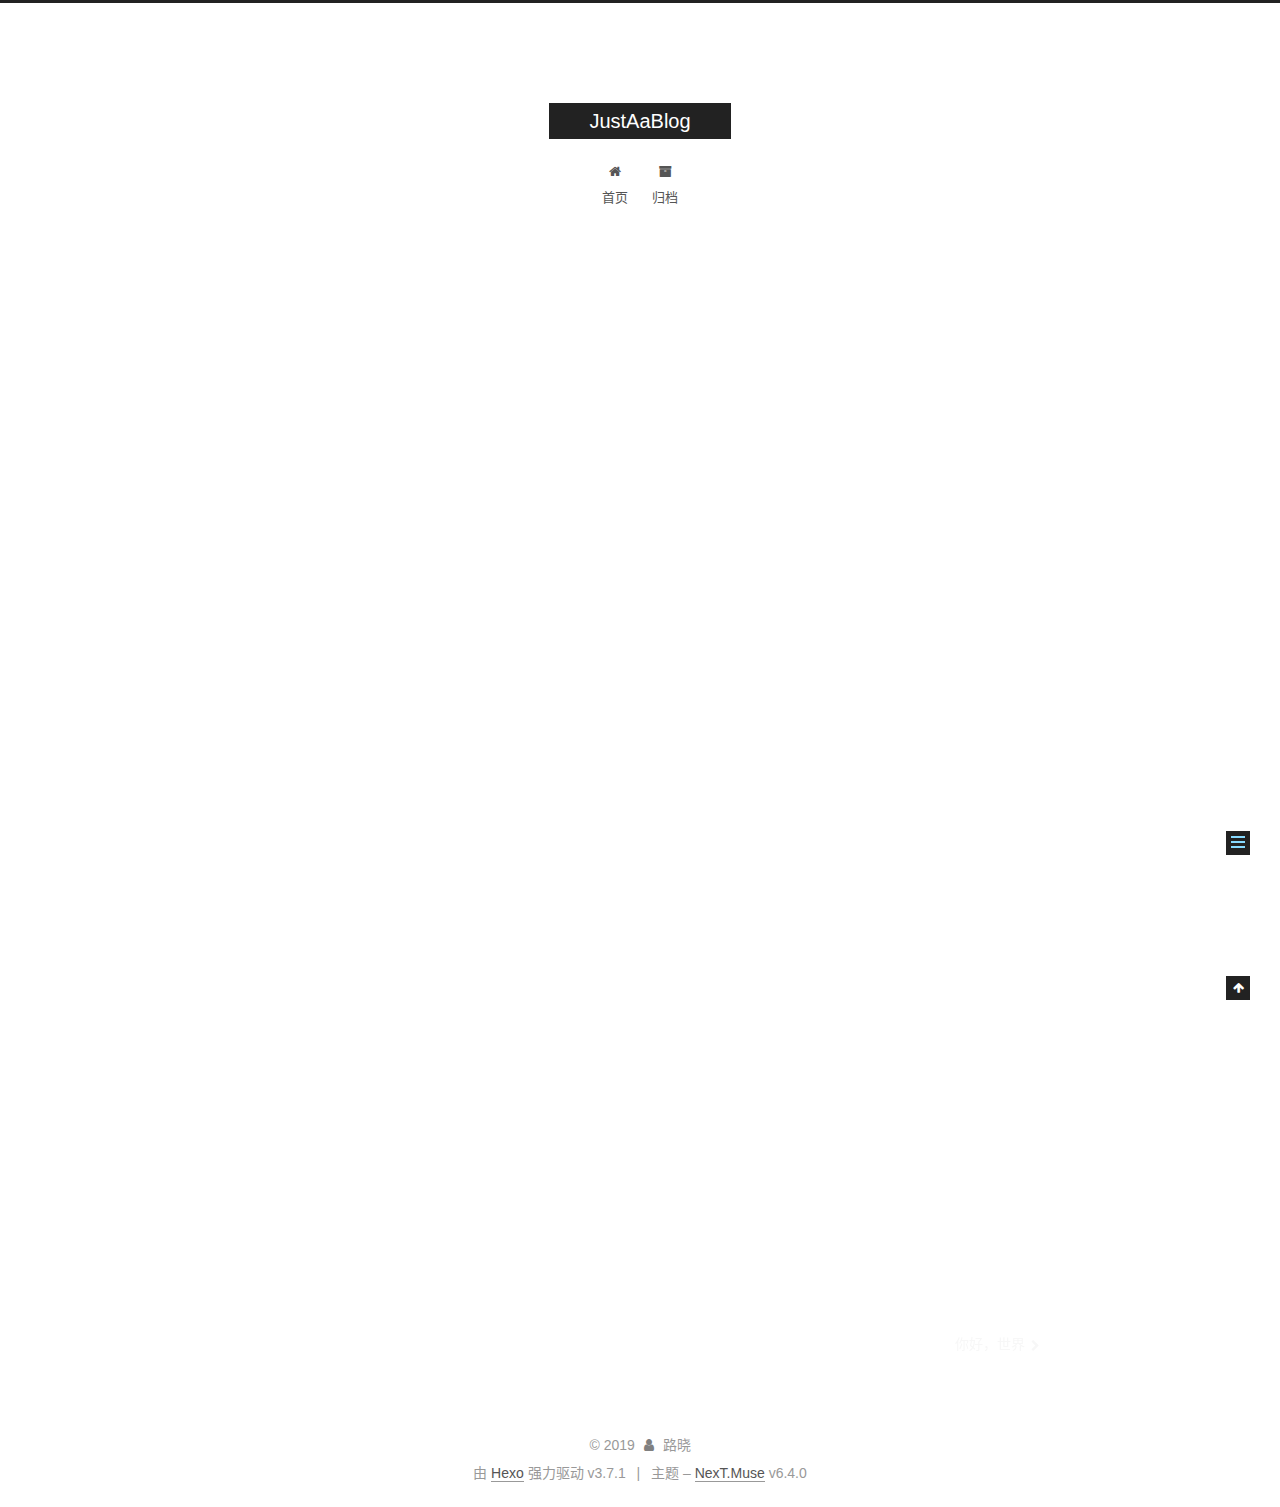
<file: 2018/08/25/hello-world/index.html>
<!DOCTYPE html>












  


<html class="theme-next muse use-motion" lang="zh-CN">
<head>
  <meta charset="UTF-8"/>
<meta http-equiv="X-UA-Compatible" content="IE=edge" />
<meta name="viewport" content="width=device-width, initial-scale=1, maximum-scale=2"/>
<meta name="theme-color" content="#222">












<meta http-equiv="Cache-Control" content="no-transform" />
<meta http-equiv="Cache-Control" content="no-siteapp" />






















<link href="/lib/font-awesome/css/font-awesome.min.css?v=4.6.2" rel="stylesheet" type="text/css" />

<link href="/css/main.css?v=6.4.0" rel="stylesheet" type="text/css" />


  <link rel="apple-touch-icon" sizes="180x180" href="/images/apple-touch-icon-next.png?v=6.4.0">


  <link rel="icon" type="image/png" sizes="32x32" href="/images/favicon-32x32-next.png?v=6.4.0">


  <link rel="icon" type="image/png" sizes="16x16" href="/images/favicon-16x16-next.png?v=6.4.0">


  <link rel="mask-icon" href="/images/logo.svg?v=6.4.0" color="#222">









<script type="text/javascript" id="hexo.configurations">
  var NexT = window.NexT || {};
  var CONFIG = {
    root: '/',
    scheme: 'Muse',
    version: '6.4.0',
    sidebar: {"position":"left","display":"post","offset":12,"b2t":false,"scrollpercent":false,"onmobile":false},
    fancybox: false,
    fastclick: false,
    lazyload: false,
    tabs: true,
    motion: {"enable":true,"async":false,"transition":{"post_block":"fadeIn","post_header":"slideDownIn","post_body":"slideDownIn","coll_header":"slideLeftIn","sidebar":"slideUpIn"}},
    algolia: {
      applicationID: '',
      apiKey: '',
      indexName: '',
      hits: {"per_page":10},
      labels: {"input_placeholder":"Search for Posts","hits_empty":"We didn't find any results for the search: ${query}","hits_stats":"${hits} results found in ${time} ms"}
    }
  };
</script>


  




  <meta name="description" content="Welcome to Hexo! This is your very first post. Check documentation for more info. If you get any problems when using Hexo, you can find the answer in troubleshooting or you can ask me on GitHub. Quick">
<meta property="og:type" content="article">
<meta property="og:title" content="Hello World">
<meta property="og:url" content="http://yoursite.com/2018/08/25/hello-world/index.html">
<meta property="og:site_name" content="JustAaBlog">
<meta property="og:description" content="Welcome to Hexo! This is your very first post. Check documentation for more info. If you get any problems when using Hexo, you can find the answer in troubleshooting or you can ask me on GitHub. Quick">
<meta property="og:locale" content="zh-CN">
<meta property="og:updated_time" content="2018-08-25T07:48:28.866Z">
<meta name="twitter:card" content="summary">
<meta name="twitter:title" content="Hello World">
<meta name="twitter:description" content="Welcome to Hexo! This is your very first post. Check documentation for more info. If you get any problems when using Hexo, you can find the answer in troubleshooting or you can ask me on GitHub. Quick">






  <link rel="canonical" href="http://yoursite.com/2018/08/25/hello-world/"/>



<script type="text/javascript" id="page.configurations">
  CONFIG.page = {
    sidebar: "",
  };
</script>

  <title>Hello World | JustAaBlog</title>
  









  <noscript>
  <style type="text/css">
    .use-motion .motion-element,
    .use-motion .brand,
    .use-motion .menu-item,
    .sidebar-inner,
    .use-motion .post-block,
    .use-motion .pagination,
    .use-motion .comments,
    .use-motion .post-header,
    .use-motion .post-body,
    .use-motion .collection-title { opacity: initial; }

    .use-motion .logo,
    .use-motion .site-title,
    .use-motion .site-subtitle {
      opacity: initial;
      top: initial;
    }

    .use-motion {
      .logo-line-before i { left: initial; }
      .logo-line-after i { right: initial; }
    }
  </style>
</noscript>

</head>

<body itemscope itemtype="http://schema.org/WebPage" lang="zh-CN">

  
  
    
  

  <div class="container sidebar-position-left page-post-detail">
    <div class="headband"></div>

    <header id="header" class="header" itemscope itemtype="http://schema.org/WPHeader">
      <div class="header-inner"><div class="site-brand-wrapper">
  <div class="site-meta ">
    

    <div class="custom-logo-site-title">
      <a href="/" class="brand" rel="start">
        <span class="logo-line-before"><i></i></span>
        <span class="site-title">JustAaBlog</span>
        <span class="logo-line-after"><i></i></span>
      </a>
    </div>
    
  </div>

  <div class="site-nav-toggle">
    <button aria-label="切换导航栏">
      <span class="btn-bar"></span>
      <span class="btn-bar"></span>
      <span class="btn-bar"></span>
    </button>
  </div>
</div>



<nav class="site-nav">
  
    <ul id="menu" class="menu">
      
        
        
        
          
          <li class="menu-item menu-item-home">
    <a href="/" rel="section">
      <i class="menu-item-icon fa fa-fw fa-home"></i> <br />首页</a>
  </li>
        
        
        
          
          <li class="menu-item menu-item-archives">
    <a href="/archives/" rel="section">
      <i class="menu-item-icon fa fa-fw fa-archive"></i> <br />归档</a>
  </li>

      
      
    </ul>
  

  
    

  

  
</nav>



  



</div>
    </header>

    


    <main id="main" class="main">
      <div class="main-inner">
        <div class="content-wrap">
          
          <div id="content" class="content">
            

  <div id="posts" class="posts-expand">
    

  

  
  
  

  

  <article class="post post-type-normal" itemscope itemtype="http://schema.org/Article">
  
  
  
  <div class="post-block">
    <link itemprop="mainEntityOfPage" href="http://yoursite.com/2018/08/25/hello-world/">

    <span hidden itemprop="author" itemscope itemtype="http://schema.org/Person">
      <meta itemprop="name" content="路晓">
      <meta itemprop="description" content="">
      <meta itemprop="image" content="/images/avatar.gif">
    </span>

    <span hidden itemprop="publisher" itemscope itemtype="http://schema.org/Organization">
      <meta itemprop="name" content="JustAaBlog">
    </span>

    
      <header class="post-header">

        
        
          <h1 class="post-title" itemprop="name headline">Hello World
              
            
          </h1>
        

        <div class="post-meta">
          <span class="post-time">

            
            
            

            
              <span class="post-meta-item-icon">
                <i class="fa fa-calendar-o"></i>
              </span>
              
                <span class="post-meta-item-text">发表于</span>
              

              
                
              

              <time title="创建时间：2018-08-25 15:48:28" itemprop="dateCreated datePublished" datetime="2018-08-25T15:48:28+08:00">2018-08-25</time>
            

            
          </span>

          

          
            
          

          
          

          

          

          

        </div>
      </header>
    

    
    
    
    <div class="post-body" itemprop="articleBody">

      
      

      
        <p>Welcome to <a href="https://hexo.io/" target="_blank" rel="noopener">Hexo</a>! This is your very first post. Check <a href="https://hexo.io/docs/" target="_blank" rel="noopener">documentation</a> for more info. If you get any problems when using Hexo, you can find the answer in <a href="https://hexo.io/docs/troubleshooting.html" target="_blank" rel="noopener">troubleshooting</a> or you can ask me on <a href="https://github.com/hexojs/hexo/issues" target="_blank" rel="noopener">GitHub</a>.</p>
<h2 id="Quick-Start"><a href="#Quick-Start" class="headerlink" title="Quick Start"></a>Quick Start</h2><h3 id="Create-a-new-post"><a href="#Create-a-new-post" class="headerlink" title="Create a new post"></a>Create a new post</h3><figure class="highlight bash"><table><tr><td class="gutter"><pre><span class="line">1</span><br></pre></td><td class="code"><pre><span class="line">$ hexo new <span class="string">"My New Post"</span></span><br></pre></td></tr></table></figure>
<p>More info: <a href="https://hexo.io/docs/writing.html" target="_blank" rel="noopener">Writing</a></p>
<h3 id="Run-server"><a href="#Run-server" class="headerlink" title="Run server"></a>Run server</h3><figure class="highlight bash"><table><tr><td class="gutter"><pre><span class="line">1</span><br></pre></td><td class="code"><pre><span class="line">$ hexo server</span><br></pre></td></tr></table></figure>
<p>More info: <a href="https://hexo.io/docs/server.html" target="_blank" rel="noopener">Server</a></p>
<h3 id="Generate-static-files"><a href="#Generate-static-files" class="headerlink" title="Generate static files"></a>Generate static files</h3><figure class="highlight bash"><table><tr><td class="gutter"><pre><span class="line">1</span><br></pre></td><td class="code"><pre><span class="line">$ hexo generate</span><br></pre></td></tr></table></figure>
<p>More info: <a href="https://hexo.io/docs/generating.html" target="_blank" rel="noopener">Generating</a></p>
<h3 id="Deploy-to-remote-sites"><a href="#Deploy-to-remote-sites" class="headerlink" title="Deploy to remote sites"></a>Deploy to remote sites</h3><figure class="highlight bash"><table><tr><td class="gutter"><pre><span class="line">1</span><br></pre></td><td class="code"><pre><span class="line">$ hexo deploy</span><br></pre></td></tr></table></figure>
<p>More info: <a href="https://hexo.io/docs/deployment.html" target="_blank" rel="noopener">Deployment</a></p>

      
    </div>

    

    
    
    

    

    

    

    <footer class="post-footer">
      

      
      
      

      
        <div class="post-nav">
          <div class="post-nav-next post-nav-item">
            
          </div>

          <span class="post-nav-divider"></span>

          <div class="post-nav-prev post-nav-item">
            
              <a href="/2018/08/25/你好，世界/" rel="prev" title="你好，世界">
                你好，世界 <i class="fa fa-chevron-right"></i>
              </a>
            
          </div>
        </div>
      

      
      
    </footer>
  </div>
  
  
  
  </article>


  </div>


          </div>
          

  



        </div>
        
          
  
  <div class="sidebar-toggle">
    <div class="sidebar-toggle-line-wrap">
      <span class="sidebar-toggle-line sidebar-toggle-line-first"></span>
      <span class="sidebar-toggle-line sidebar-toggle-line-middle"></span>
      <span class="sidebar-toggle-line sidebar-toggle-line-last"></span>
    </div>
  </div>

  <aside id="sidebar" class="sidebar">
    
    <div class="sidebar-inner">

      

      
        <ul class="sidebar-nav motion-element">
          <li class="sidebar-nav-toc sidebar-nav-active" data-target="post-toc-wrap">
            文章目录
          </li>
          <li class="sidebar-nav-overview" data-target="site-overview-wrap">
            站点概览
          </li>
        </ul>
      

      <section class="site-overview-wrap sidebar-panel">
        <div class="site-overview">
          <div class="site-author motion-element" itemprop="author" itemscope itemtype="http://schema.org/Person">
            
              <p class="site-author-name" itemprop="name">路晓</p>
              <p class="site-description motion-element" itemprop="description"></p>
          </div>

          
            <nav class="site-state motion-element">
              
                <div class="site-state-item site-state-posts">
                
                  <a href="/archives/">
                
                    <span class="site-state-item-count">2</span>
                    <span class="site-state-item-name">日志</span>
                  </a>
                </div>
              

              

              
            </nav>
          

          

          

          
          

          
          

          
            
          
          

        </div>
      </section>

      
      <!--noindex-->
        <section class="post-toc-wrap motion-element sidebar-panel sidebar-panel-active">
          <div class="post-toc">

            
              
            

            
              <div class="post-toc-content"><ol class="nav"><li class="nav-item nav-level-2"><a class="nav-link" href="#Quick-Start"><span class="nav-number">1.</span> <span class="nav-text">Quick Start</span></a><ol class="nav-child"><li class="nav-item nav-level-3"><a class="nav-link" href="#Create-a-new-post"><span class="nav-number">1.1.</span> <span class="nav-text">Create a new post</span></a></li><li class="nav-item nav-level-3"><a class="nav-link" href="#Run-server"><span class="nav-number">1.2.</span> <span class="nav-text">Run server</span></a></li><li class="nav-item nav-level-3"><a class="nav-link" href="#Generate-static-files"><span class="nav-number">1.3.</span> <span class="nav-text">Generate static files</span></a></li><li class="nav-item nav-level-3"><a class="nav-link" href="#Deploy-to-remote-sites"><span class="nav-number">1.4.</span> <span class="nav-text">Deploy to remote sites</span></a></li></ol></li></ol></div>
            

          </div>
        </section>
      <!--/noindex-->
      

      

    </div>
  </aside>


        
      </div>
    </main>

    <footer id="footer" class="footer">
      <div class="footer-inner">
        <div class="copyright">&copy; <span itemprop="copyrightYear">2019</span>
  <span class="with-love" id="animate">
    <i class="fa fa-user"></i>
  </span>
  <span class="author" itemprop="copyrightHolder">路晓</span>

  

  
</div>




  <div class="powered-by">由 <a class="theme-link" target="_blank" href="https://hexo.io">Hexo</a> 强力驱动 v3.7.1</div>



  <span class="post-meta-divider">|</span>



  <div class="theme-info">主题 – <a class="theme-link" target="_blank" href="https://theme-next.org">NexT.Muse</a> v6.4.0</div>




        








        
      </div>
    </footer>

    
      <div class="back-to-top">
        <i class="fa fa-arrow-up"></i>
        
      </div>
    

    
	
    

    
  </div>

  

<script type="text/javascript">
  if (Object.prototype.toString.call(window.Promise) !== '[object Function]') {
    window.Promise = null;
  }
</script>


























  
  
    <script type="text/javascript" src="/lib/jquery/index.js?v=2.1.3"></script>
  

  
  
    <script type="text/javascript" src="/lib/velocity/velocity.min.js?v=1.2.1"></script>
  

  
  
    <script type="text/javascript" src="/lib/velocity/velocity.ui.min.js?v=1.2.1"></script>
  


  


  <script type="text/javascript" src="/js/src/utils.js?v=6.4.0"></script>

  <script type="text/javascript" src="/js/src/motion.js?v=6.4.0"></script>



  
  

  
  <script type="text/javascript" src="/js/src/scrollspy.js?v=6.4.0"></script>
<script type="text/javascript" src="/js/src/post-details.js?v=6.4.0"></script>



  


  <script type="text/javascript" src="/js/src/bootstrap.js?v=6.4.0"></script>



  



  










  





  

  

  

  

  
  

  

  

  

  

  

</body>
</html>
</file>
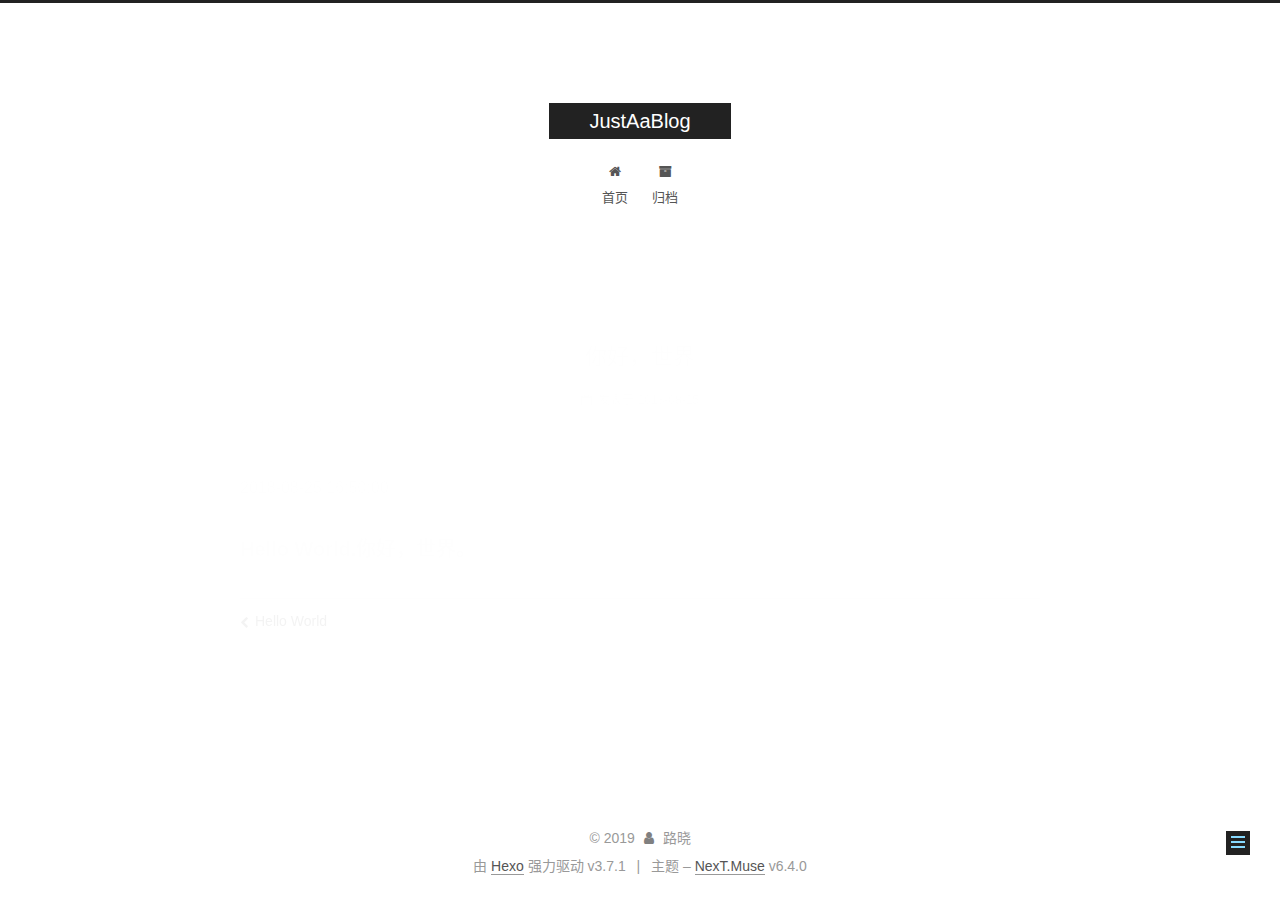
<file: 2018/08/25/你好，世界/index.html>
<!DOCTYPE html>












  


<html class="theme-next muse use-motion" lang="zh-CN">
<head>
  <meta charset="UTF-8"/>
<meta http-equiv="X-UA-Compatible" content="IE=edge" />
<meta name="viewport" content="width=device-width, initial-scale=1, maximum-scale=2"/>
<meta name="theme-color" content="#222">












<meta http-equiv="Cache-Control" content="no-transform" />
<meta http-equiv="Cache-Control" content="no-siteapp" />






















<link href="/lib/font-awesome/css/font-awesome.min.css?v=4.6.2" rel="stylesheet" type="text/css" />

<link href="/css/main.css?v=6.4.0" rel="stylesheet" type="text/css" />


  <link rel="apple-touch-icon" sizes="180x180" href="/images/apple-touch-icon-next.png?v=6.4.0">


  <link rel="icon" type="image/png" sizes="32x32" href="/images/favicon-32x32-next.png?v=6.4.0">


  <link rel="icon" type="image/png" sizes="16x16" href="/images/favicon-16x16-next.png?v=6.4.0">


  <link rel="mask-icon" href="/images/logo.svg?v=6.4.0" color="#222">









<script type="text/javascript" id="hexo.configurations">
  var NexT = window.NexT || {};
  var CONFIG = {
    root: '/',
    scheme: 'Muse',
    version: '6.4.0',
    sidebar: {"position":"left","display":"post","offset":12,"b2t":false,"scrollpercent":false,"onmobile":false},
    fancybox: false,
    fastclick: false,
    lazyload: false,
    tabs: true,
    motion: {"enable":true,"async":false,"transition":{"post_block":"fadeIn","post_header":"slideDownIn","post_body":"slideDownIn","coll_header":"slideLeftIn","sidebar":"slideUpIn"}},
    algolia: {
      applicationID: '',
      apiKey: '',
      indexName: '',
      hits: {"per_page":10},
      labels: {"input_placeholder":"Search for Posts","hits_empty":"We didn't find any results for the search: ${query}","hits_stats":"${hits} results found in ${time} ms"}
    }
  };
</script>


  




  <meta name="description" content="2018-08-25 16:50:00 Hello World.你好，世界。">
<meta property="og:type" content="article">
<meta property="og:title" content="你好，世界">
<meta property="og:url" content="http://yoursite.com/2018/08/25/你好，世界/index.html">
<meta property="og:site_name" content="JustAaBlog">
<meta property="og:description" content="2018-08-25 16:50:00 Hello World.你好，世界。">
<meta property="og:locale" content="zh-CN">
<meta property="og:updated_time" content="2018-08-25T14:22:23.000Z">
<meta name="twitter:card" content="summary">
<meta name="twitter:title" content="你好，世界">
<meta name="twitter:description" content="2018-08-25 16:50:00 Hello World.你好，世界。">






  <link rel="canonical" href="http://yoursite.com/2018/08/25/你好，世界/"/>



<script type="text/javascript" id="page.configurations">
  CONFIG.page = {
    sidebar: "",
  };
</script>

  <title>你好，世界 | JustAaBlog</title>
  









  <noscript>
  <style type="text/css">
    .use-motion .motion-element,
    .use-motion .brand,
    .use-motion .menu-item,
    .sidebar-inner,
    .use-motion .post-block,
    .use-motion .pagination,
    .use-motion .comments,
    .use-motion .post-header,
    .use-motion .post-body,
    .use-motion .collection-title { opacity: initial; }

    .use-motion .logo,
    .use-motion .site-title,
    .use-motion .site-subtitle {
      opacity: initial;
      top: initial;
    }

    .use-motion {
      .logo-line-before i { left: initial; }
      .logo-line-after i { right: initial; }
    }
  </style>
</noscript>

</head>

<body itemscope itemtype="http://schema.org/WebPage" lang="zh-CN">

  
  
    
  

  <div class="container sidebar-position-left page-post-detail">
    <div class="headband"></div>

    <header id="header" class="header" itemscope itemtype="http://schema.org/WPHeader">
      <div class="header-inner"><div class="site-brand-wrapper">
  <div class="site-meta ">
    

    <div class="custom-logo-site-title">
      <a href="/" class="brand" rel="start">
        <span class="logo-line-before"><i></i></span>
        <span class="site-title">JustAaBlog</span>
        <span class="logo-line-after"><i></i></span>
      </a>
    </div>
    
  </div>

  <div class="site-nav-toggle">
    <button aria-label="切换导航栏">
      <span class="btn-bar"></span>
      <span class="btn-bar"></span>
      <span class="btn-bar"></span>
    </button>
  </div>
</div>



<nav class="site-nav">
  
    <ul id="menu" class="menu">
      
        
        
        
          
          <li class="menu-item menu-item-home">
    <a href="/" rel="section">
      <i class="menu-item-icon fa fa-fw fa-home"></i> <br />首页</a>
  </li>
        
        
        
          
          <li class="menu-item menu-item-archives">
    <a href="/archives/" rel="section">
      <i class="menu-item-icon fa fa-fw fa-archive"></i> <br />归档</a>
  </li>

      
      
    </ul>
  

  
    

  

  
</nav>



  



</div>
    </header>

    


    <main id="main" class="main">
      <div class="main-inner">
        <div class="content-wrap">
          
          <div id="content" class="content">
            

  <div id="posts" class="posts-expand">
    

  

  
  
  

  

  <article class="post post-type-normal" itemscope itemtype="http://schema.org/Article">
  
  
  
  <div class="post-block">
    <link itemprop="mainEntityOfPage" href="http://yoursite.com/2018/08/25/你好，世界/">

    <span hidden itemprop="author" itemscope itemtype="http://schema.org/Person">
      <meta itemprop="name" content="路晓">
      <meta itemprop="description" content="">
      <meta itemprop="image" content="/images/avatar.gif">
    </span>

    <span hidden itemprop="publisher" itemscope itemtype="http://schema.org/Organization">
      <meta itemprop="name" content="JustAaBlog">
    </span>

    
      <header class="post-header">

        
        
          <h1 class="post-title" itemprop="name headline">你好，世界
              
            
          </h1>
        

        <div class="post-meta">
          <span class="post-time">

            
            
            

            
              <span class="post-meta-item-icon">
                <i class="fa fa-calendar-o"></i>
              </span>
              
                <span class="post-meta-item-text">发表于</span>
              

              
                
              

              <time title="创建时间：2018-08-25 16:29:29 / 修改时间：22:22:23" itemprop="dateCreated datePublished" datetime="2018-08-25T16:29:29+08:00">2018-08-25</time>
            

            
              

              
            
          </span>

          

          
            
          

          
          

          

          

          

        </div>
      </header>
    

    
    
    
    <div class="post-body" itemprop="articleBody">

      
      

      
        <p>2018-08-25 16:50:00</p>
<h2 id="Hello-World-你好，世界。"><a href="#Hello-World-你好，世界。" class="headerlink" title="Hello World.你好，世界。"></a>Hello World.你好，世界。</h2>
      
    </div>

    

    
    
    

    

    

    

    <footer class="post-footer">
      

      
      
      

      
        <div class="post-nav">
          <div class="post-nav-next post-nav-item">
            
              <a href="/2018/08/25/hello-world/" rel="next" title="Hello World">
                <i class="fa fa-chevron-left"></i> Hello World
              </a>
            
          </div>

          <span class="post-nav-divider"></span>

          <div class="post-nav-prev post-nav-item">
            
          </div>
        </div>
      

      
      
    </footer>
  </div>
  
  
  
  </article>


  </div>


          </div>
          

  



        </div>
        
          
  
  <div class="sidebar-toggle">
    <div class="sidebar-toggle-line-wrap">
      <span class="sidebar-toggle-line sidebar-toggle-line-first"></span>
      <span class="sidebar-toggle-line sidebar-toggle-line-middle"></span>
      <span class="sidebar-toggle-line sidebar-toggle-line-last"></span>
    </div>
  </div>

  <aside id="sidebar" class="sidebar">
    
    <div class="sidebar-inner">

      

      
        <ul class="sidebar-nav motion-element">
          <li class="sidebar-nav-toc sidebar-nav-active" data-target="post-toc-wrap">
            文章目录
          </li>
          <li class="sidebar-nav-overview" data-target="site-overview-wrap">
            站点概览
          </li>
        </ul>
      

      <section class="site-overview-wrap sidebar-panel">
        <div class="site-overview">
          <div class="site-author motion-element" itemprop="author" itemscope itemtype="http://schema.org/Person">
            
              <p class="site-author-name" itemprop="name">路晓</p>
              <p class="site-description motion-element" itemprop="description"></p>
          </div>

          
            <nav class="site-state motion-element">
              
                <div class="site-state-item site-state-posts">
                
                  <a href="/archives/">
                
                    <span class="site-state-item-count">2</span>
                    <span class="site-state-item-name">日志</span>
                  </a>
                </div>
              

              

              
            </nav>
          

          

          

          
          

          
          

          
            
          
          

        </div>
      </section>

      
      <!--noindex-->
        <section class="post-toc-wrap motion-element sidebar-panel sidebar-panel-active">
          <div class="post-toc">

            
              
            

            
              <div class="post-toc-content"><ol class="nav"><li class="nav-item nav-level-2"><a class="nav-link" href="#Hello-World-你好，世界。"><span class="nav-number">1.</span> <span class="nav-text">Hello World.你好，世界。</span></a></li></ol></div>
            

          </div>
        </section>
      <!--/noindex-->
      

      

    </div>
  </aside>


        
      </div>
    </main>

    <footer id="footer" class="footer">
      <div class="footer-inner">
        <div class="copyright">&copy; <span itemprop="copyrightYear">2019</span>
  <span class="with-love" id="animate">
    <i class="fa fa-user"></i>
  </span>
  <span class="author" itemprop="copyrightHolder">路晓</span>

  

  
</div>




  <div class="powered-by">由 <a class="theme-link" target="_blank" href="https://hexo.io">Hexo</a> 强力驱动 v3.7.1</div>



  <span class="post-meta-divider">|</span>



  <div class="theme-info">主题 – <a class="theme-link" target="_blank" href="https://theme-next.org">NexT.Muse</a> v6.4.0</div>




        








        
      </div>
    </footer>

    
      <div class="back-to-top">
        <i class="fa fa-arrow-up"></i>
        
      </div>
    

    
	
    

    
  </div>

  

<script type="text/javascript">
  if (Object.prototype.toString.call(window.Promise) !== '[object Function]') {
    window.Promise = null;
  }
</script>


























  
  
    <script type="text/javascript" src="/lib/jquery/index.js?v=2.1.3"></script>
  

  
  
    <script type="text/javascript" src="/lib/velocity/velocity.min.js?v=1.2.1"></script>
  

  
  
    <script type="text/javascript" src="/lib/velocity/velocity.ui.min.js?v=1.2.1"></script>
  


  


  <script type="text/javascript" src="/js/src/utils.js?v=6.4.0"></script>

  <script type="text/javascript" src="/js/src/motion.js?v=6.4.0"></script>



  
  

  
  <script type="text/javascript" src="/js/src/scrollspy.js?v=6.4.0"></script>
<script type="text/javascript" src="/js/src/post-details.js?v=6.4.0"></script>



  


  <script type="text/javascript" src="/js/src/bootstrap.js?v=6.4.0"></script>



  



  










  





  

  

  

  

  
  

  

  

  

  

  

</body>
</html>
</file>
<file: css/main.css>
/* normalize.css v3.0.2 | MIT License | git.io/normalize */
html {
  font-family: sans-serif; /* 1 */
  -ms-text-size-adjust: 100%; /* 2 */
  -webkit-text-size-adjust: 100%; /* 2 */
}
body {
  margin: 0;
}
article,
aside,
details,
figcaption,
figure,
footer,
header,
hgroup,
main,
menu,
nav,
section,
summary {
  display: block;
}
audio,
canvas,
progress,
video {
  display: inline-block; /* 1 */
  vertical-align: baseline; /* 2 */
}
audio:not([controls]) {
  display: none;
  height: 0;
}
[hidden],
template {
  display: none;
}
a {
  background-color: transparent;
}
a:active,
a:hover {
  outline: 0;
}
abbr[title] {
  border-bottom: 1px dotted;
}
b,
strong {
  font-weight: bold;
}
dfn {
  font-style: italic;
}
h1 {
  font-size: 2em;
  margin: 0.67em 0;
}
mark {
  background: #ff0;
  color: #000;
}
small {
  font-size: 80%;
}
sub,
sup {
  font-size: 75%;
  line-height: 0;
  position: relative;
  vertical-align: baseline;
}
sup {
  top: -0.5em;
}
sub {
  bottom: -0.25em;
}
img {
  border: 0;
}
svg:not(:root) {
  overflow: hidden;
}
figure {
  margin: 1em 40px;
}
hr {
  -moz-box-sizing: content-box;
  box-sizing: content-box;
  height: 0;
}
pre {
  overflow: auto;
}
code,
kbd,
pre,
samp {
  font-family: monospace, monospace;
  font-size: 1em;
}
button,
input,
optgroup,
select,
textarea {
  color: inherit; /* 1 */
  font: inherit; /* 2 */
  margin: 0; /* 3 */
}
button {
  overflow: visible;
}
button,
select {
  text-transform: none;
}
button,
html input[type="button"],
input[type="reset"],
input[type="submit"] {
  -webkit-appearance: button; /* 2 */
  cursor: pointer; /* 3 */
}
button[disabled],
html input[disabled] {
  cursor: default;
}
button::-moz-focus-inner,
input::-moz-focus-inner {
  border: 0;
  padding: 0;
}
input {
  line-height: normal;
}
input[type="checkbox"],
input[type="radio"] {
  box-sizing: border-box; /* 1 */
  padding: 0; /* 2 */
}
input[type="number"]::-webkit-inner-spin-button,
input[type="number"]::-webkit-outer-spin-button {
  height: auto;
}
input[type="search"] {
  -webkit-appearance: textfield; /* 1 */
  -moz-box-sizing: content-box;
  -webkit-box-sizing: content-box; /* 2 */
  box-sizing: content-box;
}
input[type="search"]::-webkit-search-cancel-button,
input[type="search"]::-webkit-search-decoration {
  -webkit-appearance: none;
}
fieldset {
  border: 1px solid #c0c0c0;
  margin: 0 2px;
  padding: 0.35em 0.625em 0.75em;
}
legend {
  border: 0; /* 1 */
  padding: 0; /* 2 */
}
textarea {
  overflow: auto;
}
optgroup {
  font-weight: bold;
}
table {
  border-collapse: collapse;
  border-spacing: 0;
}
td,
th {
  padding: 0;
}
::selection {
  background: #262a30;
  color: #fff;
}
body {
  position: relative;
  font-family: 'Lato', "PingFang SC", "Microsoft YaHei", sans-serif;
  font-size: 14px;
  line-height: 2;
  color: #555;
  background: #fff;
}
@media (max-width: 767px) {
  body {
    padding-right: 0 !important;
  }
}
@media (min-width: 768px) and (max-width: 991px) {
  body {
    padding-right: 0 !important;
  }
}
@media (min-width: 1200px) {
  body {
    font-size: 16px;
  }
}
h1,
h2,
h3,
h4,
h5,
h6 {
  margin: 0;
  padding: 0;
  font-weight: bold;
  line-height: 1.5;
  font-family: 'Lato', "PingFang SC", "Microsoft YaHei", sans-serif;
}
h1,
h2,
h3,
h4,
h5,
h6 {
  margin: 20px 0 15px;
}
h1 {
  font-size: 22px;
}
@media (max-width: 767px) {
  h1 {
    font-size: 18px;
  }
}
h2 {
  font-size: 20px;
}
@media (max-width: 767px) {
  h2 {
    font-size: 16px;
  }
}
h3 {
  font-size: 18px;
}
@media (max-width: 767px) {
  h3 {
    font-size: 14px;
  }
}
h4 {
  font-size: 16px;
}
@media (max-width: 767px) {
  h4 {
    font-size: 12px;
  }
}
h5 {
  font-size: 14px;
}
@media (max-width: 767px) {
  h5 {
    font-size: 10px;
  }
}
h6 {
  font-size: 12px;
}
@media (max-width: 767px) {
  h6 {
    font-size: 8px;
  }
}
p {
  margin: 0 0 20px 0;
}
a {
  color: #555;
  text-decoration: none;
  outline: none;
  border-bottom: 1px solid #999;
  word-wrap: break-word;
}
a:hover {
  color: #222;
  border-bottom-color: #222;
}
blockquote {
  margin: 0;
  padding: 0;
}
img {
  display: block;
  margin: auto;
  max-width: 100%;
  height: auto;
}
hr {
  margin: 40px 0;
  height: 3px;
  border: none;
  background-color: #ddd;
  background-image: repeating-linear-gradient(-45deg, #fff, #fff 4px, transparent 4px, transparent 8px);
}
blockquote {
  padding: 0 15px;
  color: #666;
  border-left: 4px solid #ddd;
}
blockquote cite::before {
  content: "-";
  padding: 0 5px;
}
dt {
  font-weight: 700;
}
dd {
  margin: 0;
  padding: 0;
}
kbd {
  border: 1px solid #ccc;
  border-radius: 0.2em;
  box-shadow: 0.1em 0.1em 0.2em rgba(0,0,0,0.1);
  background-color: #f9f9f9;
  font-family: inherit;
  background-image: -webkit-linear-gradient(top, #eee, #fff, #eee);
  padding: 0.1em 0.3em;
  white-space: nowrap;
}
.text-left {
  text-align: left;
}
.text-center {
  text-align: center;
}
.text-right {
  text-align: right;
}
.text-justify {
  text-align: justify;
}
.text-nowrap {
  white-space: nowrap;
}
.text-lowercase {
  text-transform: lowercase;
}
.text-uppercase {
  text-transform: uppercase;
}
.text-capitalize {
  text-transform: capitalize;
}
.center-block {
  display: block;
  margin-left: auto;
  margin-right: auto;
}
.clearfix:before,
.clearfix:after {
  content: " ";
  display: table;
}
.clearfix:after {
  clear: both;
}
.pullquote {
  width: 45%;
}
.pullquote.left {
  float: left;
  margin-left: 5px;
  margin-right: 10px;
}
.pullquote.right {
  float: right;
  margin-left: 10px;
  margin-right: 5px;
}
.affix.affix.affix {
  position: fixed;
}
.translation {
  margin-top: -20px;
  font-size: 14px;
  color: #999;
}
.scrollbar-measure {
  width: 100px;
  height: 100px;
  overflow: scroll;
  position: absolute;
  top: -9999px;
}
.use-motion .motion-element {
  opacity: 0;
}
table {
  margin: 20px 0;
  width: 100%;
  border-collapse: collapse;
  border-spacing: 0;
  border: 1px solid #ddd;
  font-size: 14px;
  word-wrap: break-all;
}
table>tbody>tr:nth-of-type(odd) {
  background-color: #f9f9f9;
}
table>tbody>tr:hover {
  background-color: #f5f5f5;
}
caption,
th,
td {
  padding: 8px;
  text-align: left;
  vertical-align: middle;
  font-weight: normal;
}
th,
td {
  border-bottom: 3px solid #ddd;
  border-right: 1px solid #eee;
}
th {
  padding-bottom: 10px;
  font-weight: 700;
}
td {
  border-bottom-width: 1px;
}
html,
body {
  height: 100%;
}
.container {
  position: relative;
  min-height: 100%;
}
.header-inner {
  margin: 0 auto;
  padding: 100px 0 70px;
  width: 700px;
}
@media (min-width: 1200px) {
  .container .header-inner {
    width: 800px;
  }
}
@media (min-width: 1600px) {
  .container .header-inner {
    width: 900px;
  }
}
.main {
  padding-bottom: 150px;
}
.main-inner {
  margin: 0 auto;
  width: 700px;
}
@media (min-width: 1200px) {
  .container .main-inner {
    width: 800px;
  }
}
@media (min-width: 1600px) {
  .container .main-inner {
    width: 900px;
  }
}
.footer {
  position: absolute;
  left: 0;
  bottom: 0;
  width: 100%;
  min-height: 50px;
}
.footer-inner {
  box-sizing: border-box;
  margin: 20px auto;
  width: 700px;
}
@media (min-width: 1200px) {
  .container .footer-inner {
    width: 800px;
  }
}
@media (min-width: 1600px) {
  .container .footer-inner {
    width: 900px;
  }
}
pre,
.highlight {
  overflow: auto;
  margin: 20px 0;
  padding: 0;
  font-size: 14px;
  color: #4d4d4c;
  background: #f7f7f7;
  line-height: 1.6;
}
pre,
code {
  font-family: consolas, Menlo, "PingFang SC", "Microsoft YaHei", monospace;
}
code {
  padding: 2px 4px;
  word-wrap: break-word;
  color: #555;
  background: #eee;
  border-radius: 3px;
  font-size: 14px;
}
pre {
  padding: 10px;
}
pre code {
  padding: 0;
  color: #4d4d4c;
  background: none;
  text-shadow: none;
}
.highlight {
  border-radius: 1px;
}
.highlight pre {
  border: none;
  margin: 0;
  padding: 10px 0;
}
.highlight table {
  margin: 0;
  width: auto;
  border: none;
}
.highlight td {
  border: none;
  padding: 0;
}
.highlight figcaption {
  font-size: 1em;
  color: #4d4d4c;
  line-height: 1em;
  margin-bottom: 1em;
  margin: 0em;
  padding: 0.5em;
  background: #eee;
  border-bottom: 1px solid #e9e9e9;
}
.highlight figcaption:before,
.highlight figcaption:after {
  content: " ";
  display: table;
}
.highlight figcaption:after {
  clear: both;
}
.highlight figcaption a {
  float: right;
  color: #4d4d4c;
}
.highlight figcaption a:hover {
  border-bottom-color: #4d4d4c;
}
.highlight .gutter pre {
  padding-left: 10px;
  padding-right: 10px;
  color: #869194;
  text-align: right;
  background-color: #eff2f3;
}
.highlight .code pre {
  width: 100%;
  padding-left: 10px;
  padding-right: 10px;
  background-color: #f7f7f7;
}
.highlight .line {
  height: 20px;
}
.gutter {
  -webkit-user-select: none;
  -moz-user-select: none;
  -ms-user-select: none;
  user-select: none;
}
.gist table {
  width: auto;
}
.gist table td {
  border: none;
}
pre .deletion {
  background: #fdd;
}
pre .addition {
  background: #dfd;
}
pre .meta {
  color: #8959a8;
}
pre .comment {
  color: #8e908c;
}
pre .variable,
pre .attribute,
pre .tag,
pre .regexp,
pre .ruby .constant,
pre .xml .tag .title,
pre .xml .pi,
pre .xml .doctype,
pre .html .doctype,
pre .css .id,
pre .css .class,
pre .css .pseudo {
  color: #c82829;
}
pre .number,
pre .preprocessor,
pre .built_in,
pre .literal,
pre .params,
pre .constant,
pre .command {
  color: #f5871f;
}
pre .ruby .class .title,
pre .css .rules .attribute,
pre .string,
pre .value,
pre .inheritance,
pre .header,
pre .ruby .symbol,
pre .xml .cdata,
pre .special,
pre .number,
pre .formula {
  color: #718c00;
}
pre .title,
pre .css .hexcolor {
  color: #3e999f;
}
pre .function,
pre .python .decorator,
pre .python .title,
pre .ruby .function .title,
pre .ruby .title .keyword,
pre .perl .sub,
pre .javascript .title,
pre .coffeescript .title {
  color: #4271ae;
}
pre .keyword,
pre .javascript .function {
  color: #8959a8;
}
.posts-expand .post-body img.full-image {
  border: none;
}
.blockquote-center,
.page-home .post-type-quote blockquote,
.page-post-detail .post-type-quote blockquote {
  position: relative;
  margin: 40px 0;
  padding: 0;
  border-left: none;
  text-align: center;
}
.blockquote-center::before,
.page-home .post-type-quote blockquote::before,
.page-post-detail .post-type-quote blockquote::before,
.blockquote-center::after,
.page-home .post-type-quote blockquote::after,
.page-post-detail .post-type-quote blockquote::after {
  position: absolute;
  content: ' ';
  display: block;
  width: 100%;
  height: 24px;
  opacity: 0.2;
  background-repeat: no-repeat;
  background-position: 0 -6px;
  background-size: 22px 22px;
}
.blockquote-center::before,
.page-home .post-type-quote blockquote::before,
.page-post-detail .post-type-quote blockquote::before {
  top: -20px;
  background-image: url("../images/quote-l.svg");
  border-top: 1px solid #ccc;
}
.blockquote-center::after,
.page-home .post-type-quote blockquote::after,
.page-post-detail .post-type-quote blockquote::after {
  bottom: -20px;
  background-image: url("../images/quote-r.svg");
  border-bottom: 1px solid #ccc;
  background-position: 100% 8px;
}
.blockquote-center p,
.page-home .post-type-quote blockquote p,
.page-post-detail .post-type-quote blockquote p,
.blockquote-center div,
.page-home .post-type-quote blockquote div,
.page-post-detail .post-type-quote blockquote div {
  text-align: center;
}
.post .post-body .group-picture img {
  box-sizing: border-box;
  padding: 0 3px;
  border: none;
}
.post .group-picture-row {
  overflow: hidden;
  margin-top: 6px;
}
.post .group-picture-row:first-child {
  margin-top: 0;
}
.post .group-picture-column {
  float: left;
}
.page-post-detail .post-body .group-picture-column {
  float: none;
  margin-top: 10px;
  width: auto !important;
}
.page-post-detail .post-body .group-picture-column img {
  margin: 0 auto;
}
.page-archive .group-picture-container {
  overflow: hidden;
}
.page-archive .group-picture-row {
  float: left;
}
.page-archive .group-picture-row:first-child {
  margin-top: 6px;
}
.page-archive .group-picture-column {
  max-width: 150px;
  max-height: 150px;
}
.post-body .note {
  position: relative;
  padding: 15px;
  margin-bottom: 20px;
  border: 1px solid #eee;
  border-left-width: 5px;
  border-radius: 3px;
}
.post-body .note h2,
.post-body .note h3,
.post-body .note h4,
.post-body .note h5,
.post-body .note h6 {
  margin-top: 0;
  margin-bottom: 0;
  border-bottom: initial;
  padding-top: 0 !important;
}
.post-body .note p:first-child,
.post-body .note ul:first-child,
.post-body .note ol:first-child,
.post-body .note table:first-child,
.post-body .note pre:first-child,
.post-body .note blockquote:first-child {
  margin-top: 0;
}
.post-body .note p:last-child,
.post-body .note ul:last-child,
.post-body .note ol:last-child,
.post-body .note table:last-child,
.post-body .note pre:last-child,
.post-body .note blockquote:last-child {
  margin-bottom: 0;
}
.post-body .note.default {
  border-left-color: #777;
}
.post-body .note.default h2,
.post-body .note.default h3,
.post-body .note.default h4,
.post-body .note.default h5,
.post-body .note.default h6 {
  color: #777;
}
.post-body .note.primary {
  border-left-color: #6f42c1;
}
.post-body .note.primary h2,
.post-body .note.primary h3,
.post-body .note.primary h4,
.post-body .note.primary h5,
.post-body .note.primary h6 {
  color: #6f42c1;
}
.post-body .note.info {
  border-left-color: #428bca;
}
.post-body .note.info h2,
.post-body .note.info h3,
.post-body .note.info h4,
.post-body .note.info h5,
.post-body .note.info h6 {
  color: #428bca;
}
.post-body .note.success {
  border-left-color: #5cb85c;
}
.post-body .note.success h2,
.post-body .note.success h3,
.post-body .note.success h4,
.post-body .note.success h5,
.post-body .note.success h6 {
  color: #5cb85c;
}
.post-body .note.warning {
  border-left-color: #f0ad4e;
}
.post-body .note.warning h2,
.post-body .note.warning h3,
.post-body .note.warning h4,
.post-body .note.warning h5,
.post-body .note.warning h6 {
  color: #f0ad4e;
}
.post-body .note.danger {
  border-left-color: #d9534f;
}
.post-body .note.danger h2,
.post-body .note.danger h3,
.post-body .note.danger h4,
.post-body .note.danger h5,
.post-body .note.danger h6 {
  color: #d9534f;
}
.post-body .label {
  display: inline;
  padding: 0 2px;
  white-space: nowrap;
}
.post-body .label.default {
  background-color: #f0f0f0;
}
.post-body .label.primary {
  background-color: #efe6f7;
}
.post-body .label.info {
  background-color: #e5f2f8;
}
.post-body .label.success {
  background-color: #e7f4e9;
}
.post-body .label.warning {
  background-color: #fcf6e1;
}
.post-body .label.danger {
  background-color: #fae8eb;
}
.post-body .tabs {
  position: relative;
  display: block;
  margin-bottom: 20px;
  padding-top: 10px;
}
.post-body .tabs ul.nav-tabs {
  margin: 0;
  padding: 0;
  display: flex;
  margin-bottom: -1px;
}
@media (max-width: 413px) {
  .post-body .tabs ul.nav-tabs {
    display: block;
    margin-bottom: 5px;
  }
}
.post-body .tabs ul.nav-tabs li.tab {
  list-style-type: none !important;
  margin: 0 0.25em 0 0;
  border-top: 3px solid transparent;
  border-left: 1px solid transparent;
  border-right: 1px solid transparent;
}
@media (max-width: 413px) {
  .post-body .tabs ul.nav-tabs li.tab {
    margin: initial;
    border-top: 1px solid transparent;
    border-left: 3px solid transparent;
    border-right: 1px solid transparent;
    border-bottom: 1px solid transparent;
  }
}
.post-body .tabs ul.nav-tabs li.tab a {
  outline: 0;
  border-bottom: initial;
  display: block;
  line-height: 1.8em;
  padding: 0.25em 0.75em;
  transition-duration: 0.2s;
  transition-timing-function: ease-out;
  transition-delay: 0s;
}
.post-body .tabs ul.nav-tabs li.tab a i {
  width: 1.285714285714286em;
}
.post-body .tabs ul.nav-tabs li.tab.active {
  border-top: 3px solid #fc6423;
  border-left: 1px solid #ddd;
  border-right: 1px solid #ddd;
  background-color: #fff;
}
@media (max-width: 413px) {
  .post-body .tabs ul.nav-tabs li.tab.active {
    border-top: 1px solid #ddd;
    border-left: 3px solid #fc6423;
    border-right: 1px solid #ddd;
    border-bottom: 1px solid #ddd;
  }
}
.post-body .tabs ul.nav-tabs li.tab.active a {
  cursor: default;
  color: #555;
}
.post-body .tabs .tab-content {
  background-color: #fff;
}
.post-body .tabs .tab-content .tab-pane {
  border: 1px solid #ddd;
  padding: 20px 20px 0 20px;
}
.post-body .tabs .tab-content .tab-pane:not(.active) {
  display: none !important;
}
.post-body .tabs .tab-content .tab-pane.active {
  display: block !important;
}
.btn {
  display: inline-block;
  padding: 0 20px;
  font-size: 14px;
  color: #fff;
  background: #222;
  border: 2px solid #222;
  text-decoration: none;
  border-radius: 0;
  transition-property: background-color;
  transition-duration: 0.2s;
  transition-timing-function: ease-in-out;
  transition-delay: 0s;
  line-height: 2;
}
.btn:hover {
  border-color: #222;
  color: #222;
  background: #fff;
}
.btn +.btn {
  margin: 0 0 8px 8px;
}
.btn .fa-fw {
  width: 1.285714285714286em;
  text-align: left;
}
.btn-bar {
  display: block;
  width: 22px;
  height: 2px;
  background: #555;
  border-radius: 1px;
}
.btn-bar+.btn-bar {
  margin-top: 4px;
}
.pagination {
  margin: 120px 0 40px;
  text-align: center;
  border-top: 1px solid #eee;
}
.page-number-basic,
.pagination .prev,
.pagination .next,
.pagination .page-number,
.pagination .space {
  display: inline-block;
  position: relative;
  top: -1px;
  margin: 0 10px;
  padding: 0 11px;
}
@media (max-width: 767px) {
  .page-number-basic,
  .pagination .prev,
  .pagination .next,
  .pagination .page-number,
  .pagination .space {
    margin: 0 5px;
  }
}
.pagination .prev,
.pagination .next,
.pagination .page-number {
  border-bottom: 0;
  border-top: 1px solid #eee;
  transition-property: border-color;
  transition-duration: 0.2s;
  transition-timing-function: ease-in-out;
  transition-delay: 0s;
}
.pagination .prev:hover,
.pagination .next:hover,
.pagination .page-number:hover {
  border-top-color: #222;
}
.pagination .space {
  padding: 0;
  margin: 0;
}
.pagination .prev {
  margin-left: 0;
}
.pagination .next {
  margin-right: 0;
}
.pagination .page-number.current {
  color: #fff;
  background: #ccc;
  border-top-color: #ccc;
}
@media (max-width: 767px) {
  .pagination {
    border-top: none;
  }
  .pagination .prev,
  .pagination .next,
  .pagination .page-number {
    margin-bottom: 10px;
    border-top: 0;
    border-bottom: 1px solid #eee;
    padding: 0 10px;
  }
  .pagination .prev:hover,
  .pagination .next:hover,
  .pagination .page-number:hover {
    border-bottom-color: #222;
  }
}
.comments {
  margin: 60px 20px 0;
}
.tag-cloud {
  text-align: center;
}
.tag-cloud a {
  display: inline-block;
  margin: 10px;
}
.back-to-top {
  box-sizing: border-box;
  position: fixed;
  bottom: -100px;
  right: 30px;
  z-index: 1050;
  padding: 0 6px;
  width: 24px;
  background: #222;
  font-size: 12px;
  opacity: 1;
  color: #fff;
  cursor: pointer;
  text-align: center;
  -webkit-transform: translateZ(0);
  transition-property: bottom;
  transition-duration: 0.2s;
  transition-timing-function: ease-in-out;
  transition-delay: 0s;
}
@media (min-width: 768px) and (max-width: 991px) {
  .back-to-top {
    display: none !important;
  }
}
@media (max-width: 767px) {
  .back-to-top {
    display: none !important;
  }
}
.back-to-top.back-to-top-on {
  bottom: 19px;
}
.header {
  background: transparent;
}
.header-inner {
  position: relative;
}
.headband {
  height: 3px;
  background: #222;
}
.site-meta {
  margin: 0;
  text-align: center;
}
@media (max-width: 767px) {
  .site-meta {
    text-align: center;
  }
}
.brand {
  position: relative;
  display: inline-block;
  padding: 0 40px;
  color: #fff;
  background: #222;
  border-bottom: none;
}
.brand:hover {
  color: #fff;
}
.logo {
  display: inline-block;
  margin-right: 5px;
  line-height: 36px;
  vertical-align: top;
}
.site-title {
  display: inline-block;
  vertical-align: top;
  line-height: 36px;
  font-size: 20px;
  font-weight: normal;
  font-family: 'Lato', "PingFang SC", "Microsoft YaHei", sans-serif;
}
.site-subtitle {
  margin-top: 10px;
  font-size: 13px;
  color: #999;
}
.use-motion .brand {
  opacity: 0;
}
.use-motion .logo,
.use-motion .site-title,
.use-motion .site-subtitle {
  opacity: 0;
  position: relative;
  top: -10px;
}
.site-nav-toggle {
  display: none;
  position: absolute;
  top: 10px;
  left: 10px;
}
@media (max-width: 767px) {
  .site-nav-toggle {
    display: block;
  }
}
.site-nav-toggle button {
  margin-top: 2px;
  padding: 9px 10px;
  background: transparent;
  border: none;
}
@media (max-width: 767px) {
  .site-nav {
    display: none;
    margin: 0 -10px;
    padding: 0 10px;
    clear: both;
    border-top: 1px solid #ddd;
  }
}
@media (min-width: 768px) and (max-width: 991px) {
  .site-nav {
    display: block !important;
  }
}
@media (min-width: 992px) {
  .site-nav {
    display: block !important;
  }
}
.menu {
  margin-top: 20px;
  padding-left: 0;
  text-align: center;
}
.menu .menu-item {
  display: inline-block;
  margin: 0 10px;
  list-style: none;
}
@media screen and (max-width: 767px) {
  .menu .menu-item {
    margin-top: 10px;
  }
}
.menu .menu-item a {
  display: block;
  font-size: 13px;
  line-height: inherit;
  border-bottom: 1px solid transparent;
  transition-property: border-color;
  transition-duration: 0.2s;
  transition-timing-function: ease-in-out;
  transition-delay: 0s;
}
.menu .menu-item a:hover {
  border-bottom-color: #222;
}
.menu .menu-item .fa {
  margin-right: 5px;
}
.use-motion .menu-item {
  opacity: 0;
}
.post-body {
  font-family: 'Lato', "PingFang SC", "Microsoft YaHei", sans-serif;
}
@media (max-width: 767px) {
  .post-body {
    word-break: break-word;
  }
}
.post-body .fancybox img {
  display: block !important;
  margin: 0 auto;
  cursor: pointer;
  cursor: zoom-in;
  cursor: -webkit-zoom-in;
}
.post-body .image-caption,
.post-body .figure .caption {
  margin: -20px auto 15px;
  text-align: center;
  font-size: 14px;
  color: #999;
  font-weight: bold;
  line-height: 1;
}
.post-sticky-flag {
  display: inline-block;
  font-size: 16px;
  -ms-transform: rotate(30deg);
  -webkit-transform: rotate(30deg);
  -moz-transform: rotate(30deg);
  -ms-transform: rotate(30deg);
  -o-transform: rotate(30deg);
  transform: rotate(30deg);
}
.use-motion .post-block,
.use-motion .pagination,
.use-motion .comments {
  opacity: 0;
}
.use-motion .post-header {
  opacity: 0;
}
.use-motion .post-body {
  opacity: 0;
}
.use-motion .collection-title {
  opacity: 0;
}
.posts-expand {
  padding-top: 40px;
}
@media (max-width: 767px) {
  .posts-expand {
    margin: 0 20px;
  }
  .post-body pre .gutter pre {
    padding-right: 10px;
  }
  .post-body .highlight {
    margin-left: 0px;
    margin-right: 0px;
    padding: 0;
  }
  .post-body .highlight .gutter pre {
    padding-right: 10px;
  }
}
@media (min-width: 992px) {
  .posts-expand .post-body {
    text-align: justify;
  }
}
.posts-expand .post-body h2,
.posts-expand .post-body h3,
.posts-expand .post-body h4,
.posts-expand .post-body h5,
.posts-expand .post-body h6 {
  padding-top: 10px;
}
.posts-expand .post-body h2 .header-anchor,
.posts-expand .post-body h3 .header-anchor,
.posts-expand .post-body h4 .header-anchor,
.posts-expand .post-body h5 .header-anchor,
.posts-expand .post-body h6 .header-anchor {
  float: right;
  margin-left: 10px;
  color: #ccc;
  border-bottom-style: none;
  visibility: hidden;
}
.posts-expand .post-body h2 .header-anchor:hover,
.posts-expand .post-body h3 .header-anchor:hover,
.posts-expand .post-body h4 .header-anchor:hover,
.posts-expand .post-body h5 .header-anchor:hover,
.posts-expand .post-body h6 .header-anchor:hover {
  color: inherit;
}
.posts-expand .post-body h2:hover .header-anchor,
.posts-expand .post-body h3:hover .header-anchor,
.posts-expand .post-body h4:hover .header-anchor,
.posts-expand .post-body h5:hover .header-anchor,
.posts-expand .post-body h6:hover .header-anchor {
  visibility: visible;
}
.posts-expand .post-body ul li {
  list-style: circle;
}
.posts-expand .post-body img {
  box-sizing: border-box;
  margin: auto;
  padding: 3px;
  border: 1px solid #ddd;
}
.posts-expand .post-body .fancybox img {
  margin: 0 auto 25px;
}
.posts-expand .post-body img {
  margin: 0 auto 25px;
}
@media (max-width: 767px) {
  .posts-collapse {
    margin: 0 20px;
  }
  .posts-collapse .post-title,
  .posts-collapse .post-meta {
    display: block;
    width: auto;
    text-align: left;
  }
}
.posts-collapse {
  position: relative;
  z-index: 1010;
  margin-left: 55px;
}
.posts-collapse::after {
  content: " ";
  position: absolute;
  top: 20px;
  left: 0;
  margin-left: -2px;
  width: 4px;
  height: 100%;
  background: #f5f5f5;
  z-index: -1;
}
@media (max-width: 767px) {
  .posts-collapse {
    margin: 0 20px;
  }
}
.posts-collapse .collection-title {
  position: relative;
  margin: 60px 0;
}
.posts-collapse .collection-title h1,
.posts-collapse .collection-title h2 {
  margin-left: 20px;
}
.posts-collapse .collection-title small {
  color: #bbb;
  margin-left: 5px;
}
.posts-collapse .collection-title::before {
  content: " ";
  position: absolute;
  left: 0;
  top: 50%;
  margin-left: -4px;
  margin-top: -4px;
  width: 8px;
  height: 8px;
  background: #bbb;
  border-radius: 50%;
}
.posts-collapse .post {
  margin: 30px 0;
}
.posts-collapse .post-header {
  position: relative;
  transition-duration: 0.2s;
  transition-timing-function: ease-in-out;
  transition-delay: 0s;
  transition-property: border;
  border-bottom: 1px dashed #ccc;
}
.posts-collapse .post-header::before {
  content: " ";
  position: absolute;
  left: 0;
  top: 12px;
  width: 6px;
  height: 6px;
  margin-left: -4px;
  background: #bbb;
  border-radius: 50%;
  border: 1px solid #fff;
  transition-duration: 0.2s;
  transition-timing-function: ease-in-out;
  transition-delay: 0s;
  transition-property: background;
}
.posts-collapse .post-header:hover {
  border-bottom-color: #666;
}
.posts-collapse .post-header:hover::before {
  background: #222;
}
.posts-collapse .post-meta {
  position: absolute;
  font-size: 12px;
  left: 20px;
  top: 5px;
}
.posts-collapse .post-comments-count {
  display: none;
}
.posts-collapse .post-title {
  margin-left: 60px;
  font-size: 16px;
  font-weight: normal;
  line-height: inherit;
}
.posts-collapse .post-title::after {
  margin-left: 3px;
  opacity: 0.6;
}
.posts-collapse .post-title a {
  color: #666;
  border-bottom: none;
}
.page-home .post-type-quote .post-header,
.page-post-detail .post-type-quote .post-header,
.page-home .post-type-quote .post-tags,
.page-post-detail .post-type-quote .post-tags {
  display: none;
}
.posts-expand .post-title {
  text-align: center;
  word-break: break-word;
  font-weight: 400;
}
.posts-expand .post-title-link {
  display: inline-block;
  position: relative;
  color: #555;
  border-bottom: none;
  line-height: 1.2;
  vertical-align: top;
}
.posts-expand .post-title-link::before {
  content: "";
  position: absolute;
  width: 100%;
  height: 2px;
  bottom: 0;
  left: 0;
  background-color: #000;
  visibility: hidden;
  -webkit-transform: scaleX(0);
  -moz-transform: scaleX(0);
  -ms-transform: scaleX(0);
  -o-transform: scaleX(0);
  transform: scaleX(0);
  transition-duration: 0.2s;
  transition-timing-function: ease-in-out;
  transition-delay: 0s;
}
.posts-expand .post-title-link:hover::before {
  visibility: visible;
  -webkit-transform: scaleX(1);
  -moz-transform: scaleX(1);
  -ms-transform: scaleX(1);
  -o-transform: scaleX(1);
  transform: scaleX(1);
}
.posts-expand .post-title-link .fa {
  font-size: 16px;
}
.posts-expand .post-meta {
  margin: 3px 0 60px 0;
  color: #999;
  font-family: 'Lato', "PingFang SC", "Microsoft YaHei", sans-serif;
  font-size: 12px;
  text-align: center;
}
.posts-expand .post-meta .post-category-list {
  display: inline-block;
  margin: 0;
  padding: 3px;
}
.posts-expand .post-meta .post-category-list-link {
  color: #999;
}
.posts-expand .post-meta .post-description {
  font-size: 14px;
  margin-top: 2px;
}
.posts-expand .post-meta time {
  border-bottom: 1px dashed #999;
  cursor: help;
}
.post-meta-divider {
  margin: 0 0.5em;
}
.post-meta-item-icon {
  margin-right: 3px;
}
@media (min-width: 768px) and (max-width: 991px) {
  .post-meta-item-icon {
    display: inline-block;
  }
}
@media (max-width: 767px) {
  .post-meta-item-icon {
    display: inline-block;
  }
}
@media (min-width: 768px) and (max-width: 991px) {
  .post-meta-item-text {
    display: none;
  }
}
@media (max-width: 767px) {
  .post-meta-item-text {
    display: none;
  }
}
.post-button {
  margin-top: 40px;
}
.posts-expand .post-tags {
  margin-top: 40px;
  text-align: center;
}
.posts-expand .post-tags a {
  display: inline-block;
  margin-right: 10px;
  font-size: 13px;
}
.post-nav {
  display: table;
  margin-top: 15px;
  width: 100%;
  border-top: 1px solid #eee;
}
.post-nav-divider {
  display: table-cell;
  width: 10%;
}
.post-nav-item {
  display: table-cell;
  padding: 10px 0 0 0;
  width: 45%;
  vertical-align: top;
}
.post-nav-item a {
  position: relative;
  display: block;
  line-height: 25px;
  font-size: 14px;
  color: #555;
  border-bottom: none;
}
.post-nav-item a:hover {
  color: #222;
  border-bottom: none;
}
.post-nav-item a:active {
  top: 2px;
}
.post-nav-item .fa {
  position: absolute;
  top: 8px;
  left: 0;
  font-size: 12px;
}
.post-nav-next a {
  padding-left: 15px;
}
.post-nav-prev {
  text-align: right;
}
.post-nav-prev a {
  padding-right: 15px;
}
.post-nav-prev .fa {
  right: 0;
  left: auto;
}
.posts-expand .post-eof {
  display: block;
  margin: 80px auto 60px;
  width: 8%;
  height: 1px;
  background: #ccc;
  text-align: center;
}
.post:last-child .post-eof.post-eof.post-eof {
  display: none;
}
.post-gallery {
  display: table;
  table-layout: fixed;
  width: 100%;
  border-collapse: separate;
}
.post-gallery-row {
  display: table-row;
}
.post-gallery .post-gallery-img {
  display: table-cell;
  text-align: center;
  vertical-align: middle;
  border: none;
}
.post-gallery .post-gallery-img img {
  max-width: 100%;
  max-height: 100%;
  border: none;
}
.fancybox-close,
.fancybox-close:hover {
  border: none;
}
.rtl.post-body p,
.rtl.post-body a,
.rtl.post-body h1,
.rtl.post-body h2,
.rtl.post-body h3,
.rtl.post-body h4,
.rtl.post-body h5,
.rtl.post-body h6,
.rtl.post-body li,
.rtl.post-body ul,
.rtl.post-body ol {
  direction: rtl;
  font-family: UKIJ Ekran;
}
.rtl.post-title {
  font-family: UKIJ Ekran;
}
.sidebar {
  position: fixed;
  right: 0;
  top: 0;
  bottom: 0;
  width: 0;
  z-index: 1040;
  box-shadow: inset 0 2px 6px #000;
  background: #222;
  -webkit-transform: translateZ(0);
}
.sidebar a,
.sidebar .exturl {
  color: #999;
  border-bottom-color: #555;
}
.sidebar a:hover,
.sidebar .exturl:hover {
  color: #eee;
}
@media (min-width: 768px) and (max-width: 991px) {
  .sidebar {
    display: none !important;
  }
}
@media (max-width: 767px) {
  .sidebar {
    display: none !important;
  }
}
.sidebar-inner {
  position: relative;
  padding: 20px 10px;
  color: #999;
  text-align: center;
}
.site-overview-wrap {
  overflow: hidden;
}
.site-overview {
  overflow-y: auto;
  overflow-x: hidden;
}
.sidebar-toggle {
  position: fixed;
  right: 30px;
  bottom: 45px;
  width: 14px;
  height: 14px;
  padding: 5px;
  background: #222;
  line-height: 0;
  z-index: 1050;
  cursor: pointer;
  -webkit-transform: translateZ(0);
}
@media (min-width: 768px) and (max-width: 991px) {
  .sidebar-toggle {
    display: none !important;
  }
}
@media (max-width: 767px) {
  .sidebar-toggle {
    display: none !important;
  }
}
.sidebar-toggle-line {
  position: relative;
  display: inline-block;
  vertical-align: top;
  height: 2px;
  width: 100%;
  background: #fff;
  margin-top: 3px;
}
.sidebar-toggle-line:first-child {
  margin-top: 0;
}
.site-author-image {
  display: block;
  margin: 0 auto;
  padding: 2px;
  max-width: 96px;
  height: auto;
  border: 2px solid #333;
  opacity: 1;
}
.site-author-name {
  margin: 5px 0 0;
  text-align: center;
  color: #f5f5f5;
  font-weight: normal;
}
.site-description {
  margin-top: 5px;
  text-align: center;
  font-size: 14px;
  color: #999;
}
.site-state {
  overflow: hidden;
  line-height: 1.4;
  white-space: nowrap;
  text-align: center;
}
.site-state-item {
  display: inline-block;
  padding: 0 15px;
  border-left: 1px solid #333;
}
.site-state-item:first-child {
  border-left: none;
}
.site-state-item a {
  border-bottom: none;
}
.site-state-item-count {
  display: block;
  text-align: center;
  color: inherit;
  font-weight: 600;
  font-size: 18px;
}
.site-state-item-name {
  font-size: 13px;
  color: inherit;
}
.feed-link {
  margin-top: 20px;
}
.feed-link a {
  display: inline-block;
  padding: 0 15px;
  color: #fc6423;
  border: 1px solid #fc6423;
  border-radius: 4px;
}
.feed-link a i {
  color: #fc6423;
  font-size: 14px;
}
.feed-link a:hover {
  color: #fff;
  background: #fc6423;
}
.feed-link a:hover i {
  color: #fff;
}
.links-of-author {
  margin-top: 20px;
}
.links-of-author a,
.links-of-author .exturl {
  display: inline-block;
  vertical-align: middle;
  margin-right: 10px;
  margin-bottom: 10px;
  border-bottom-color: #555;
  font-size: 13px;
}
.links-of-author a:before,
.links-of-author .exturl:before {
  display: inline-block;
  vertical-align: middle;
  margin-right: 3px;
  content: " ";
  width: 4px;
  height: 4px;
  border-radius: 50%;
  background: #cb6fff;
}
.links-of-blogroll {
  font-size: 13px;
}
.links-of-blogroll-title {
  margin-top: 20px;
  font-size: 14px;
  font-weight: 600;
}
.links-of-blogroll-list {
  margin: 0;
  padding: 0;
  list-style: none;
}
.links-of-blogroll-item {
  padding: 2px 10px;
}
.links-of-blogroll-item a {
  max-width: 280px;
  box-sizing: border-box;
  display: inline-block;
  overflow: hidden;
  white-space: nowrap;
  text-overflow: ellipsis;
}
.sidebar-nav {
  margin: 0 0 20px;
  padding-left: 0;
}
.sidebar-nav li {
  display: inline-block;
  cursor: pointer;
  border-bottom: 1px solid transparent;
  font-size: 14px;
  color: #555;
}
.sidebar-nav li:hover {
  color: #f5f5f5;
}
.page-post-detail .sidebar-nav-toc {
  padding: 0 5px;
}
.page-post-detail .sidebar-nav-overview {
  margin-left: 10px;
}
.sidebar-nav .sidebar-nav-active {
  color: #87daff;
  border-bottom-color: #87daff;
}
.sidebar-nav .sidebar-nav-active:hover {
  color: #87daff;
}
.sidebar-panel {
  display: none;
}
.sidebar-panel-active {
  display: block;
}
.post-toc-empty {
  font-size: 14px;
  color: #666;
}
.post-toc-wrap {
  overflow: hidden;
}
.post-toc {
  overflow: auto;
}
.post-toc ol {
  margin: 0;
  padding: 0 2px 5px 10px;
  text-align: left;
  list-style: none;
  font-size: 14px;
}
.post-toc ol > ol {
  padding-left: 0;
}
.post-toc ol a {
  transition-duration: 0.2s;
  transition-timing-function: ease-in-out;
  transition-delay: 0s;
  transition-property: all;
  color: #999;
  border-bottom-color: #555;
}
.post-toc ol a:hover {
  color: #ccc;
  border-bottom-color: #ccc;
}
.post-toc .nav-item {
  overflow: hidden;
  text-overflow: ellipsis;
  white-space: nowrap;
  line-height: 1.8;
}
.post-toc .nav .nav-child {
  display: none;
}
.post-toc .nav .active > .nav-child {
  display: block;
}
.post-toc .nav .active-current > .nav-child {
  display: block;
}
.post-toc .nav .active-current > .nav-child > .nav-item {
  display: block;
}
.post-toc .nav .active > a {
  color: #87daff;
  border-bottom-color: #87daff;
}
.post-toc .nav .active-current > a {
  color: #87daff;
}
.post-toc .nav .active-current > a:hover {
  color: #87daff;
}
.footer {
  font-size: 14px;
  color: #999;
}
.footer img {
  border: none;
}
.footer-inner {
  text-align: center;
}
.with-love {
  display: inline-block;
  margin: 0 5px;
  color: #808080;
}
.powered-by,
.theme-info {
  display: inline-block;
}
.cc-license {
  margin-top: 10px;
  text-align: center;
}
.cc-license .cc-opacity {
  opacity: 0.7;
  border-bottom: none;
}
.cc-license .cc-opacity:hover {
  opacity: 0.9;
}
.cc-license img {
  display: inline-block;
}
@-moz-keyframes iconAnimate {
  0%, 100% {
    -webkit-transform: scale(1);
    -moz-transform: scale(1);
    -ms-transform: scale(1);
    -o-transform: scale(1);
    transform: scale(1);
  }
  10%, 30% {
    -webkit-transform: scale(0.9);
    -moz-transform: scale(0.9);
    -ms-transform: scale(0.9);
    -o-transform: scale(0.9);
    transform: scale(0.9);
  }
  20%, 40%, 60%, 80% {
    -webkit-transform: scale(1.1);
    -moz-transform: scale(1.1);
    -ms-transform: scale(1.1);
    -o-transform: scale(1.1);
    transform: scale(1.1);
  }
  50%, 70% {
    -webkit-transform: scale(1.1);
    -moz-transform: scale(1.1);
    -ms-transform: scale(1.1);
    -o-transform: scale(1.1);
    transform: scale(1.1);
  }
}
@-webkit-keyframes iconAnimate {
  0%, 100% {
    -webkit-transform: scale(1);
    -moz-transform: scale(1);
    -ms-transform: scale(1);
    -o-transform: scale(1);
    transform: scale(1);
  }
  10%, 30% {
    -webkit-transform: scale(0.9);
    -moz-transform: scale(0.9);
    -ms-transform: scale(0.9);
    -o-transform: scale(0.9);
    transform: scale(0.9);
  }
  20%, 40%, 60%, 80% {
    -webkit-transform: scale(1.1);
    -moz-transform: scale(1.1);
    -ms-transform: scale(1.1);
    -o-transform: scale(1.1);
    transform: scale(1.1);
  }
  50%, 70% {
    -webkit-transform: scale(1.1);
    -moz-transform: scale(1.1);
    -ms-transform: scale(1.1);
    -o-transform: scale(1.1);
    transform: scale(1.1);
  }
}
@-o-keyframes iconAnimate {
  0%, 100% {
    -webkit-transform: scale(1);
    -moz-transform: scale(1);
    -ms-transform: scale(1);
    -o-transform: scale(1);
    transform: scale(1);
  }
  10%, 30% {
    -webkit-transform: scale(0.9);
    -moz-transform: scale(0.9);
    -ms-transform: scale(0.9);
    -o-transform: scale(0.9);
    transform: scale(0.9);
  }
  20%, 40%, 60%, 80% {
    -webkit-transform: scale(1.1);
    -moz-transform: scale(1.1);
    -ms-transform: scale(1.1);
    -o-transform: scale(1.1);
    transform: scale(1.1);
  }
  50%, 70% {
    -webkit-transform: scale(1.1);
    -moz-transform: scale(1.1);
    -ms-transform: scale(1.1);
    -o-transform: scale(1.1);
    transform: scale(1.1);
  }
}
@keyframes iconAnimate {
  0%, 100% {
    -webkit-transform: scale(1);
    -moz-transform: scale(1);
    -ms-transform: scale(1);
    -o-transform: scale(1);
    transform: scale(1);
  }
  10%, 30% {
    -webkit-transform: scale(0.9);
    -moz-transform: scale(0.9);
    -ms-transform: scale(0.9);
    -o-transform: scale(0.9);
    transform: scale(0.9);
  }
  20%, 40%, 60%, 80% {
    -webkit-transform: scale(1.1);
    -moz-transform: scale(1.1);
    -ms-transform: scale(1.1);
    -o-transform: scale(1.1);
    transform: scale(1.1);
  }
  50%, 70% {
    -webkit-transform: scale(1.1);
    -moz-transform: scale(1.1);
    -ms-transform: scale(1.1);
    -o-transform: scale(1.1);
    transform: scale(1.1);
  }
}
.fa {
  font-family: FontAwesome !important;
}
.local-search-pop-overlay {
  position: fixed;
  width: 100%;
  height: 100%;
  top: 0;
  left: 0;
  z-index: 2080;
  background-color: rgba(0,0,0,0.3);
}
.local-search-popup {
  display: none;
  position: fixed;
  top: 10%;
  left: 50%;
  margin-left: -350px;
  width: 700px;
  height: 80%;
  padding: 0;
  background: #fff;
  color: #333;
  z-index: 9999;
  border-radius: 5px;
}
@media (max-width: 767px) {
  .local-search-popup {
    padding: 0;
    top: 0;
    left: 0;
    margin: 0;
    width: 100%;
    height: 100%;
    border-radius: 0;
  }
}
.local-search-popup ul.search-result-list {
  padding: 0;
  margin: 0 5px;
}
.local-search-popup p.search-result {
  border-bottom: 1px dashed #ccc;
  padding: 5px 0;
}
.local-search-popup a.search-result-title {
  font-weight: bold;
  font-size: 16px;
}
.local-search-popup .search-keyword {
  border-bottom: 1px dashed #f00;
  font-weight: bold;
  color: #f00;
}
.local-search-popup .local-search-header {
  padding: 5px;
  height: 36px;
  background: #f5f5f5;
  border-top-left-radius: 5px;
  border-top-right-radius: 5px;
}
.local-search-popup #local-search-result {
  overflow: auto;
  position: relative;
  padding: 5px 25px;
  height: calc(100% - 55px);
}
.local-search-popup .local-search-input-wrapper {
  display: inline-block;
  width: calc(100% - 90px);
  height: 36px;
  line-height: 36px;
  padding: 0 5px;
}
.local-search-popup .local-search-input-wrapper input {
  padding: 8px 0;
  height: 20px;
  display: block;
  width: 100%;
  outline: none;
  border: none;
  background: transparent;
  vertical-align: middle;
}
.local-search-popup .search-icon,
.local-search-popup .popup-btn-close {
  display: inline-block;
  font-size: 18px;
  color: #999;
  height: 36px;
  width: 18px;
  padding-left: 10px;
  padding-right: 10px;
}
.local-search-popup .search-icon {
  float: left;
}
.local-search-popup .popup-btn-close {
  border-left: 1px solid #eee;
  float: right;
  cursor: pointer;
}
.local-search-popup #no-result {
  position: absolute;
  left: 50%;
  top: 50%;
  -webkit-transform: translate(-50%, -50%);
  -webkit-transform: translate(-50%, -50%);
  -moz-transform: translate(-50%, -50%);
  -ms-transform: translate(-50%, -50%);
  -o-transform: translate(-50%, -50%);
  transform: translate(-50%, -50%);
  color: #ccc;
}
.site-uv,
.site-pv,
.page-pv {
  display: inline-block;
}
.site-uv .busuanzi-value,
.site-pv .busuanzi-value,
.page-pv .busuanzi-value {
  margin: 0 5px;
}
.page-archive .archive-page-counter {
  position: relative;
  top: 3px;
  left: 20px;
}
@media (max-width: 767px) {
  .page-archive .archive-page-counter {
    top: 5px;
  }
}
.page-archive .posts-collapse .archive-move-on {
  position: absolute;
  top: 11px;
  left: 0;
  margin-left: -6px;
  width: 10px;
  height: 10px;
  opacity: 0.5;
  background: #555;
  border: 1px solid #fff;
  border-radius: 50%;
}
.category-all-page .category-all-title {
  text-align: center;
}
.category-all-page .category-all {
  margin-top: 20px;
}
.category-all-page .category-list {
  margin: 0;
  padding: 0;
  list-style: none;
}
.category-all-page .category-list-item {
  margin: 5px 10px;
}
.category-all-page .category-list-count {
  color: #bbb;
}
.category-all-page .category-list-count:before {
  display: inline;
  content: " (";
}
.category-all-page .category-list-count:after {
  display: inline;
  content: ") ";
}
.category-all-page .category-list-child {
  padding-left: 10px;
}
#schedule ul#event-list {
  padding-left: 30px;
}
#schedule ul#event-list hr {
  margin: 20px 0 45px 0 !important;
  background: #222;
}
#schedule ul#event-list hr:after {
  display: inline-block;
  content: 'NOW';
  background: #222;
  color: #fff;
  font-weight: bold;
  text-align: right;
  padding: 0 5px;
}
#schedule ul#event-list li.event {
  margin: 20px 0px;
  background: #f9f9f9;
  padding-left: 10px;
  min-height: 40px;
}
#schedule ul#event-list li.event h2.event-summary {
  margin: 0;
  padding-bottom: 3px;
}
#schedule ul#event-list li.event h2.event-summary:before {
  display: inline-block;
  font-family: FontAwesome;
  font-size: 8px;
  content: '\f111';
  vertical-align: middle;
  margin-right: 25px;
  color: #bbb;
}
#schedule ul#event-list li.event span.event-relative-time {
  display: inline-block;
  font-size: 12px;
  font-weight: 400;
  padding-left: 12px;
  color: #bbb;
}
#schedule ul#event-list li.event span.event-details {
  display: block;
  color: #bbb;
  margin-left: 56px;
  padding-top: 3px;
  padding-bottom: 6px;
  text-indent: -24px;
  line-height: 18px;
}
#schedule ul#event-list li.event span.event-details:before {
  text-indent: 0;
  display: inline-block;
  width: 14px;
  font-family: FontAwesome;
  text-align: center;
  margin-right: 9px;
  color: #bbb;
}
#schedule ul#event-list li.event span.event-details.event-location:before {
  content: '\f041';
}
#schedule ul#event-list li.event span.event-details.event-duration:before {
  content: '\f017';
}
#schedule ul#event-list li.event-past {
  background: #fcfcfc;
}
#schedule ul#event-list li.event-past > * {
  opacity: 0.6;
}
#schedule ul#event-list li.event-past h2.event-summary {
  color: #bbb;
}
#schedule ul#event-list li.event-past h2.event-summary:before {
  color: #dfdfdf;
}
#schedule ul#event-list li.event-now {
  background: #222;
  color: #fff;
  padding: 15px 0 15px 10px;
}
#schedule ul#event-list li.event-now h2.event-summary:before {
  -webkit-transform: scale(1.2);
  -moz-transform: scale(1.2);
  -ms-transform: scale(1.2);
  -o-transform: scale(1.2);
  transform: scale(1.2);
  color: #fff;
  animation: dot-flash 1s alternate infinite ease-in-out;
}
#schedule ul#event-list li.event-now * {
  color: #fff !important;
}
@-moz-keyframes dot-flash {
  from {
    opacity: 1;
    -webkit-transform: scale(1.1);
    -moz-transform: scale(1.1);
    -ms-transform: scale(1.1);
    -o-transform: scale(1.1);
    transform: scale(1.1);
  }
  to {
    opacity: 0;
    -webkit-transform: scale(1);
    -moz-transform: scale(1);
    -ms-transform: scale(1);
    -o-transform: scale(1);
    transform: scale(1);
  }
}
@-webkit-keyframes dot-flash {
  from {
    opacity: 1;
    -webkit-transform: scale(1.1);
    -moz-transform: scale(1.1);
    -ms-transform: scale(1.1);
    -o-transform: scale(1.1);
    transform: scale(1.1);
  }
  to {
    opacity: 0;
    -webkit-transform: scale(1);
    -moz-transform: scale(1);
    -ms-transform: scale(1);
    -o-transform: scale(1);
    transform: scale(1);
  }
}
@-o-keyframes dot-flash {
  from {
    opacity: 1;
    -webkit-transform: scale(1.1);
    -moz-transform: scale(1.1);
    -ms-transform: scale(1.1);
    -o-transform: scale(1.1);
    transform: scale(1.1);
  }
  to {
    opacity: 0;
    -webkit-transform: scale(1);
    -moz-transform: scale(1);
    -ms-transform: scale(1);
    -o-transform: scale(1);
    transform: scale(1);
  }
}
@keyframes dot-flash {
  from {
    opacity: 1;
    -webkit-transform: scale(1.1);
    -moz-transform: scale(1.1);
    -ms-transform: scale(1.1);
    -o-transform: scale(1.1);
    transform: scale(1.1);
  }
  to {
    opacity: 0;
    -webkit-transform: scale(1);
    -moz-transform: scale(1);
    -ms-transform: scale(1);
    -o-transform: scale(1);
    transform: scale(1);
  }
}
.page-post-detail .sidebar-toggle-line {
  background: #87daff;
}
.page-post-detail .comments {
  overflow: hidden;
}
ul.breadcrumb {
  list-style: none;
  margin: 1em 0;
  padding: 0 2em;
  text-align: center;
  font-size: 12px;
}
ul.breadcrumb li {
  display: inline;
}
ul.breadcrumb li+li:before {
  padding: 0.5em;
  font-weight: normal;
  content: "/\00a0";
}
ul.breadcrumb li+li:last-child {
  font-weight: bold;
}
@media (max-width: 767px) {
  .header-inner,
  .container .main-inner,
  .footer-inner {
    width: auto;
  }
}
embed {
  display: block;
  margin: 0px auto 25px auto;
}
.custom-logo .site-meta-headline {
  text-align: center;
}
.custom-logo .brand {
  background: none;
}
.custom-logo .site-title {
  margin: 10px auto 0;
  font-size: 24px;
  color: #222;
}
.custom-logo .site-title a {
  border: none;
}
.custom-logo-image {
  margin: 0 auto;
  padding: 5px;
  max-width: 150px;
  background: #fff;
}
@media (max-width: 767px) {
  .site-nav {
    position: absolute;
    left: 0;
    top: 52px;
    margin: 0;
    width: 100%;
    padding: 0;
    background: #fff;
    border-bottom: 1px solid #ddd;
    z-index: 1030;
  }
}
@media (max-width: 767px) {
  .menu {
    text-align: left;
  }
}
@media (max-width: 767px) {
  .menu .menu-item {
    display: block;
    margin: 0 10px;
    vertical-align: top;
  }
}
.menu .menu-item .badge {
  display: inline-block;
  padding: 1px 4px;
  margin-left: 5px;
  font-weight: 700;
  line-height: 1;
  text-align: center;
  white-space: nowrap;
  background-color: #eee;
}
@media (max-width: 767px) {
  .menu .menu-item .badge {
    float: right;
    margin: 0.35em 0 0 0;
  }
}
@media (max-width: 767px) {
  .menu .menu-item br {
    display: none;
  }
}
@media (max-width: 767px) {
  .menu .menu-item a {
    padding: 5px 10px;
    border-bottom-color: #fff !important;
  }
}
.menu .menu-item .fa {
  margin-right: 0;
}
.menu-item-active a {
  border-bottom-color: #222 !important;
  color: #222;
}
@media (max-width: 767px) {
  .menu-item-active a {
    border-bottom-color: #fff !important;
  }
}
.site-search form {
  display: none;
}
.links-of-blogroll-inline .links-of-blogroll-item {
  display: inline-block;
}
</file>
